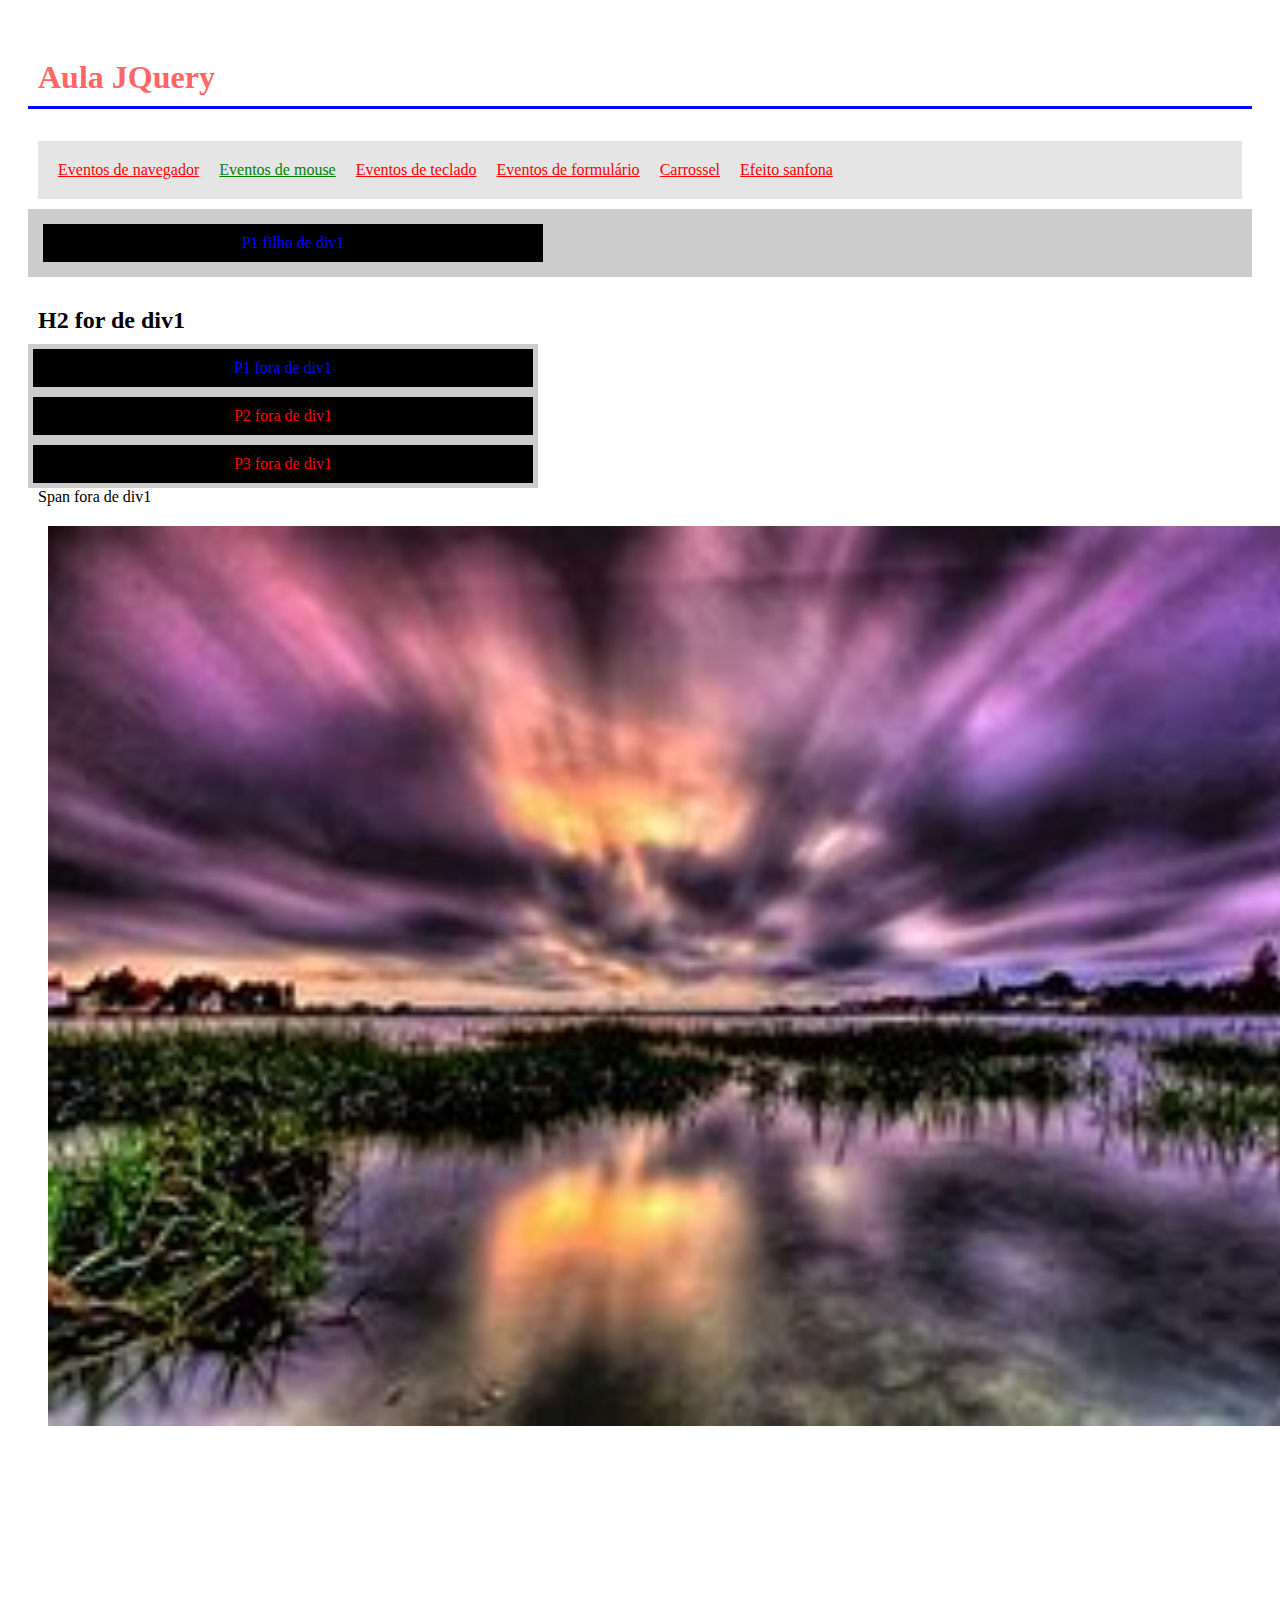
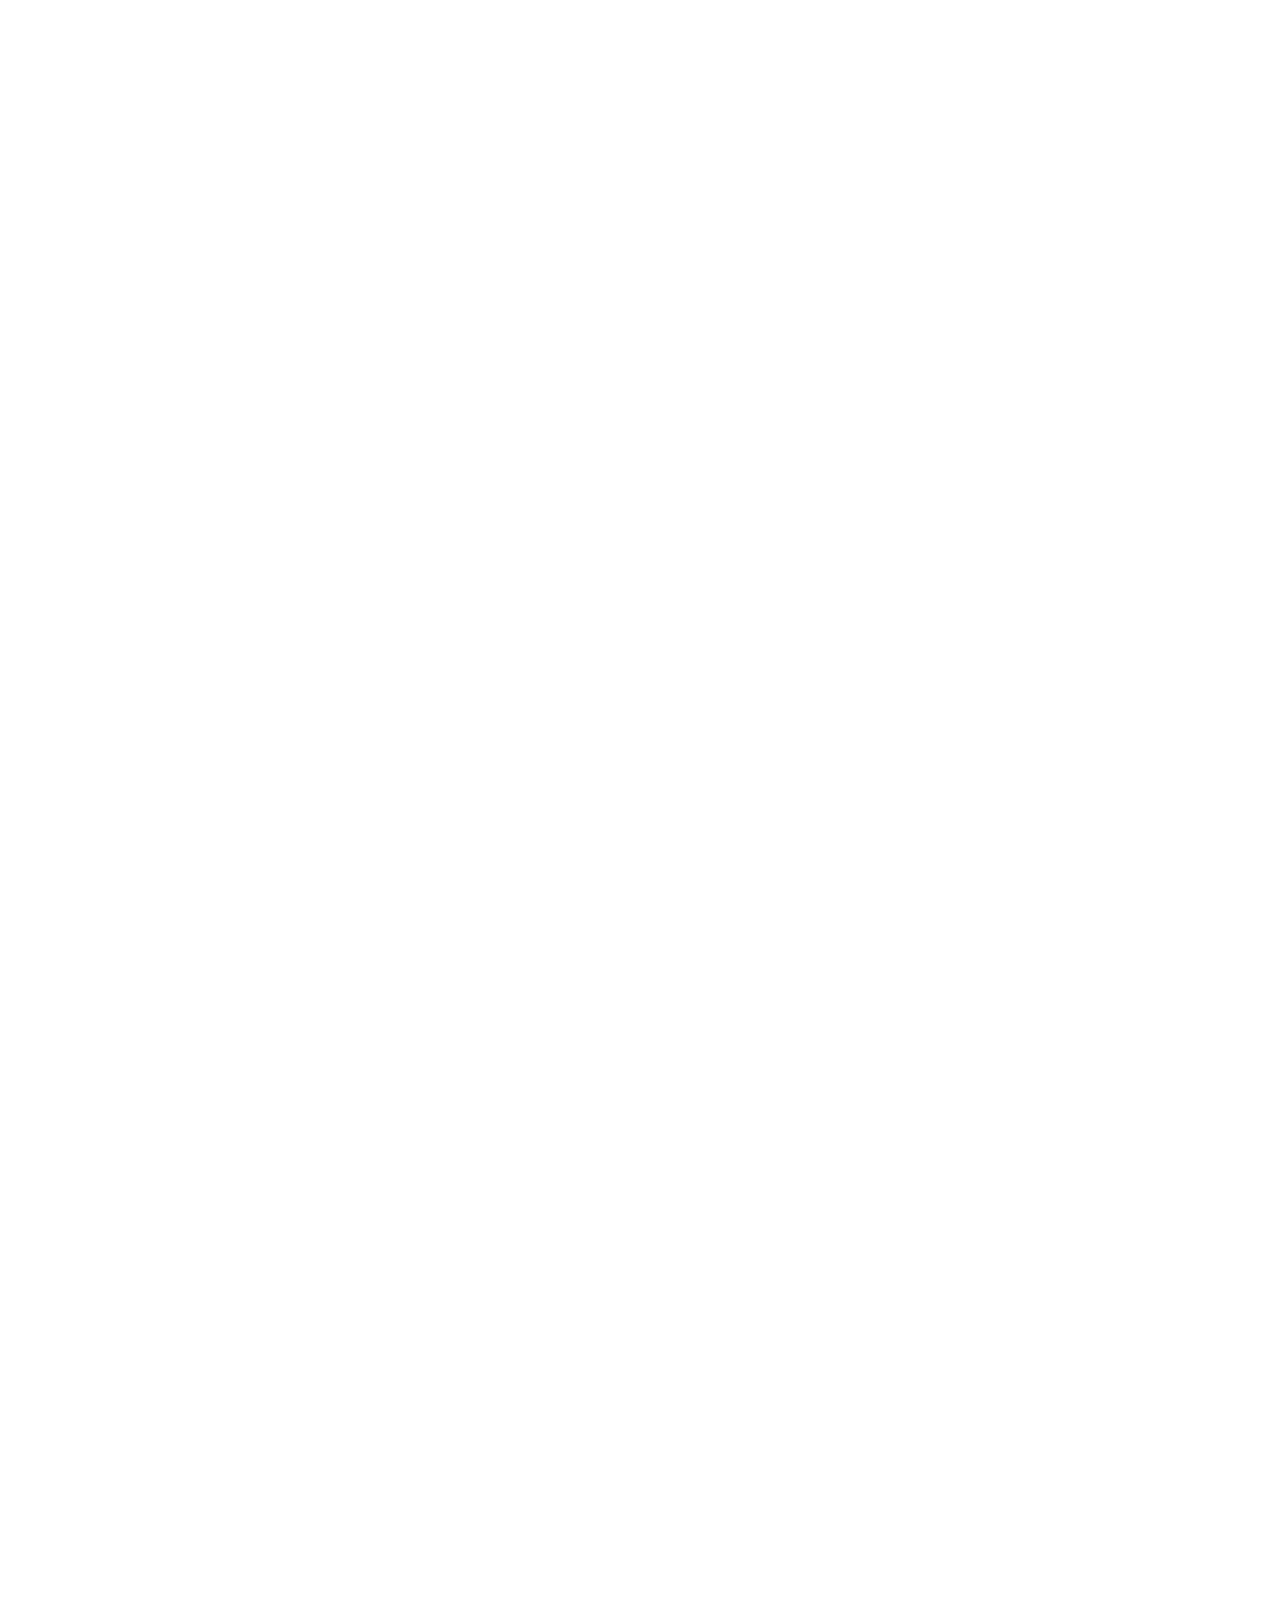
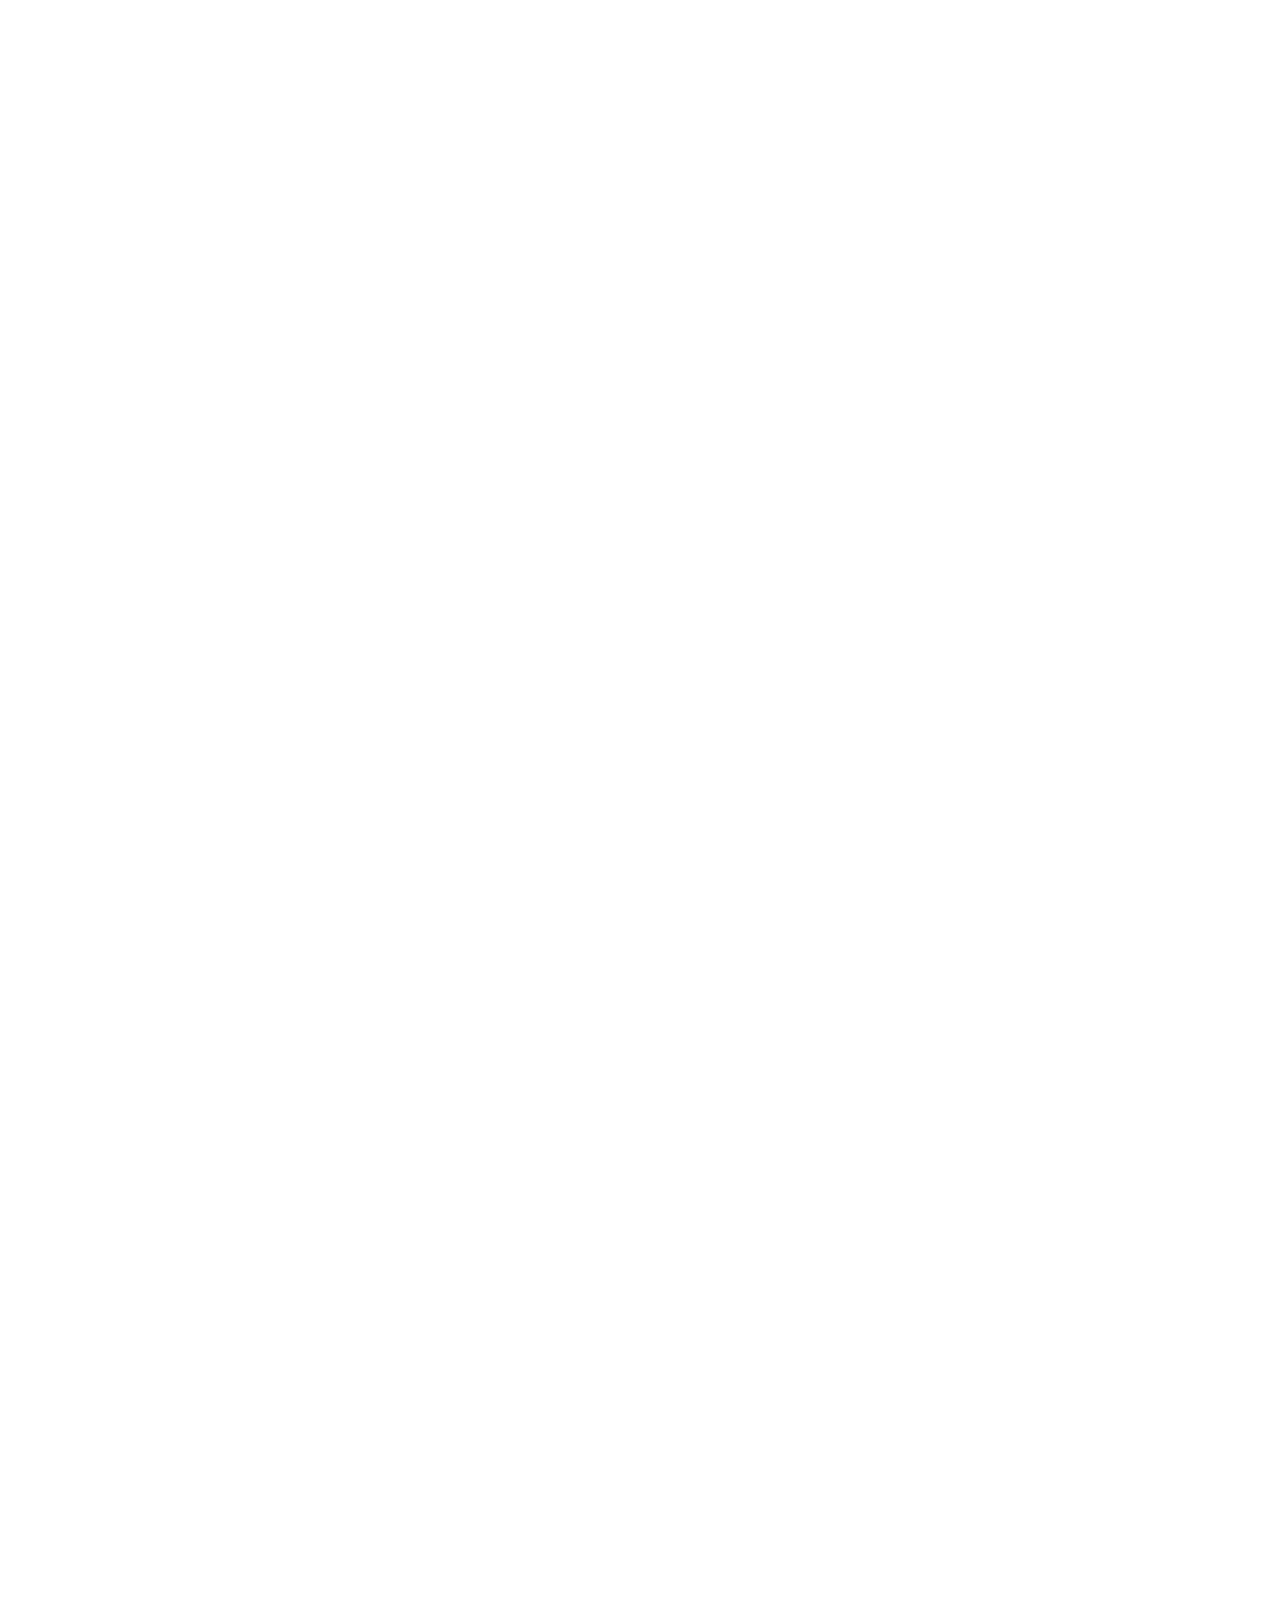
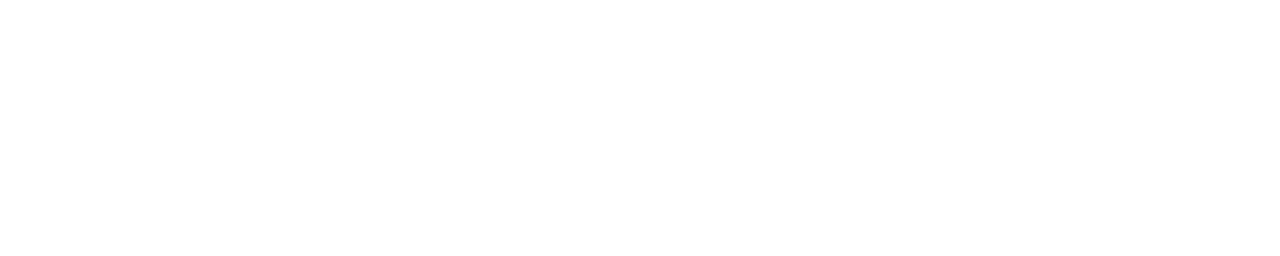
<file: index.html>
<!DOCTYPE html>
<html lang="en">
<head>
    <meta charset="UTF-8">
    <meta name="viewport" content="width=device-width, initial-scale=1.0">
    <script src="https://ajax.googleapis.com/ajax/libs/jquery/3.7.1/jquery.min.js"></script>
    <link rel="stylesheet" href="css/style.css">
    <script type="text/javascript" src="js/script.js"></script>
    <script type="text/javascript">
        $(document).ready(function() {
            $('h1')
                .show()
                .delay('3000')
                
                .click(function() {
                    $('body').css("background", "#c30");
                    $('h1, a').css("color", "#fff");
                });

            $('a').css({color: 'red', display: 'block'});
            $('.link2').css("color", "green");
            $('#link3').css("color", "#000");
            $('*').css("padding", "10px");
            $('h1, #link3').css("border-bottom", "solid 3px blue");
            $('h2').css('margin', '0');
            $('p').css({margin: '0', color: 'blue'});
            $('.div1').css({'margin-bottom': '20px', background: '#ccc'});
            // primeiro p depois da class p1
            $('.p1 + p').css({color: 'red'});
            // todos os p depois da class p1
            $('.p1 ~ p').css({color: 'red'});

            $('.div1 > span, .div1 h2')
                .hide().delay(1000)
                .fadeIn(1000)
                .css({color: 'green', 'font-size': '15px'});
        });

        $(window).on('load', function() {
            $('h1')
                .css("color", "#f66")
                .delay('2000')
                .fadeIn("slow", function() {
                    $(this).text("Curso JQuery PontoCanal");
                });
        });

    </script>
    <title>Lógica de desenvolvimento em JQuery</title>
</head>
<body>
    <h1>Aula JQuery</h1>
    <nav class="menu" class="menu-fixo">
        <div >
            <a href="eventos.html">Eventos de navegador</a>
            <a href="mouse.html" class="link2">Eventos de mouse</a>
            <a href="teclado.html" id="#">Eventos de teclado</a>
            <a href="form.html" id="#">Eventos de formulário</a>
            <a href="carrossel.html">Carrossel</a>
            <a href="sanfona.html">Efeito sanfona</a>
        </div>
    </nav>
    <div class="div1">
        <h2>H2 filho de div1</h2>
        <p>P1 filho de div1</p>
        <span>Span filho de div1</span>
    </div>
    <h2>H2 for de div1</h2>
    <p class="p1">P1 fora de div1</p>
    <p>P2 fora de div1</p>
    <p>P3 fora de div1</p>
    <span>Span fora de div1</span>

    <div>
        <img src="img/baixados.jpg" style="width: 50%;" alt="">
    </div>
</body>
</html>
</file>
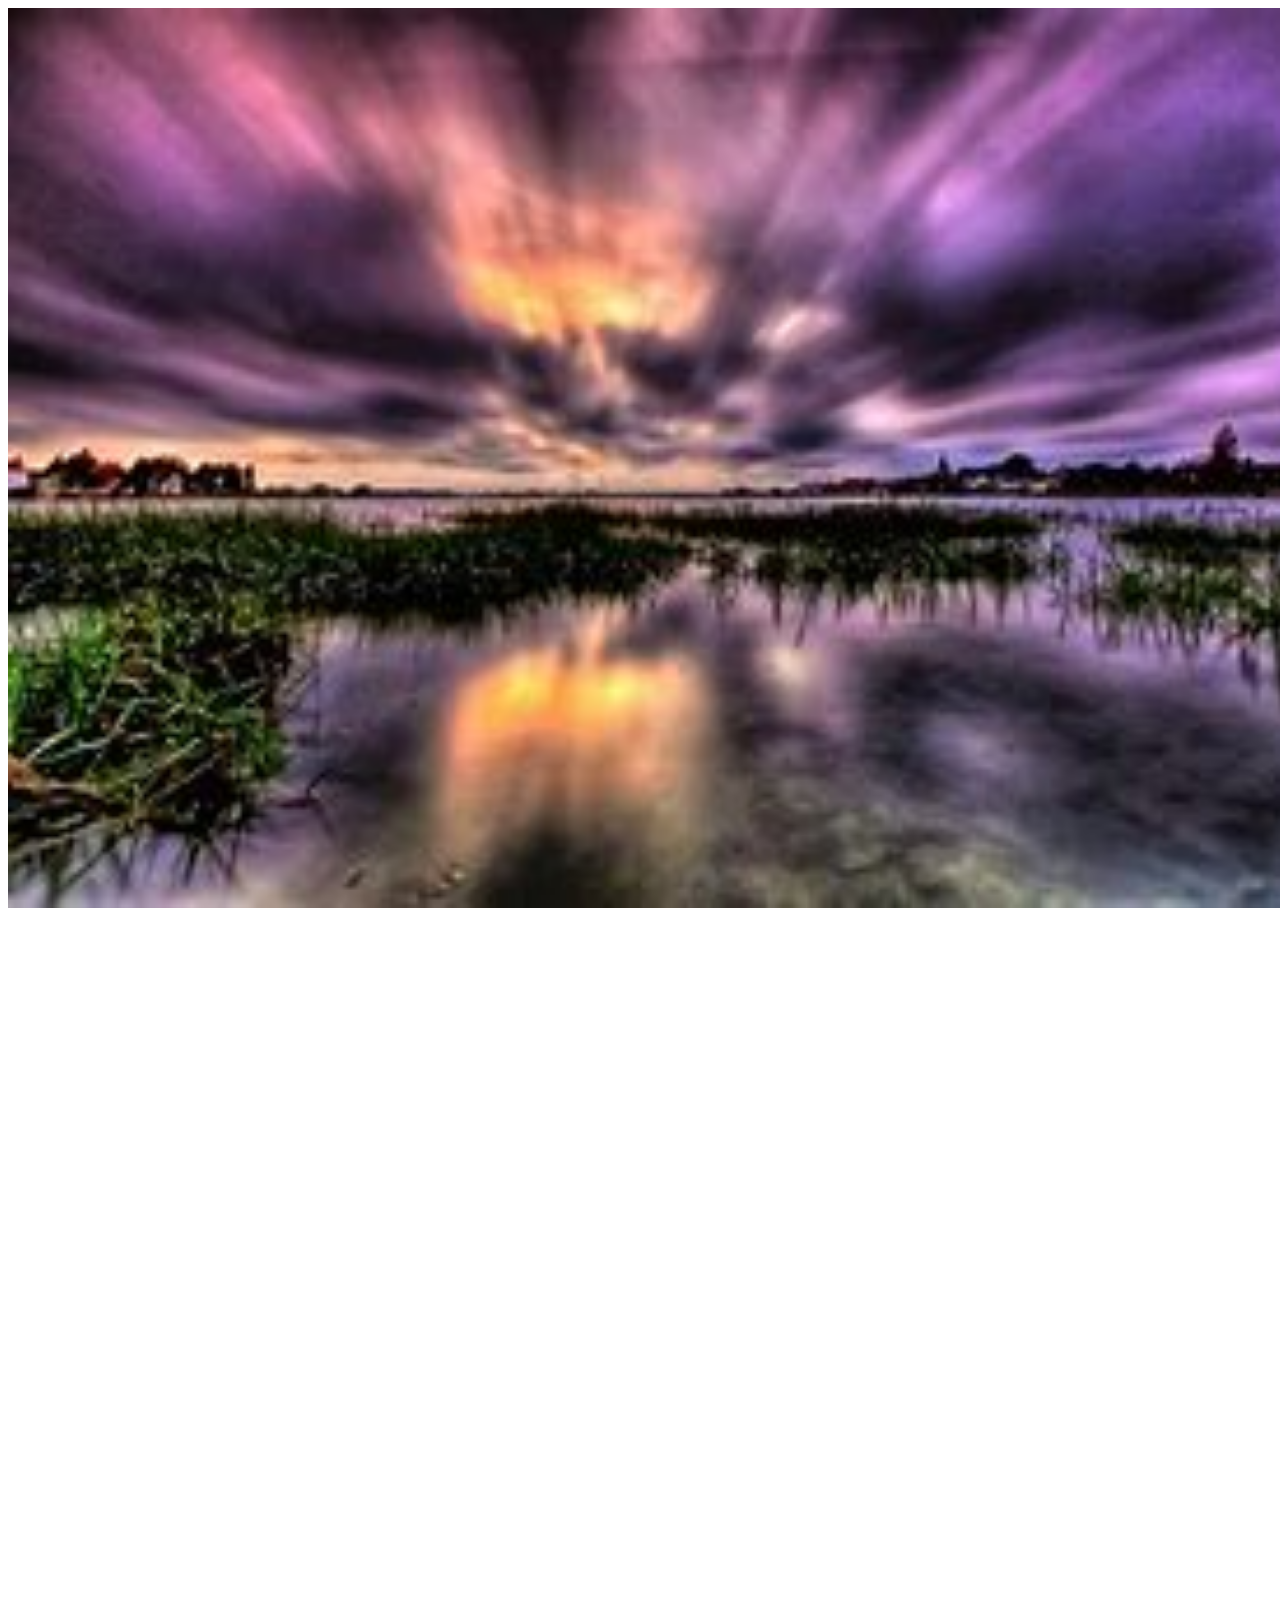
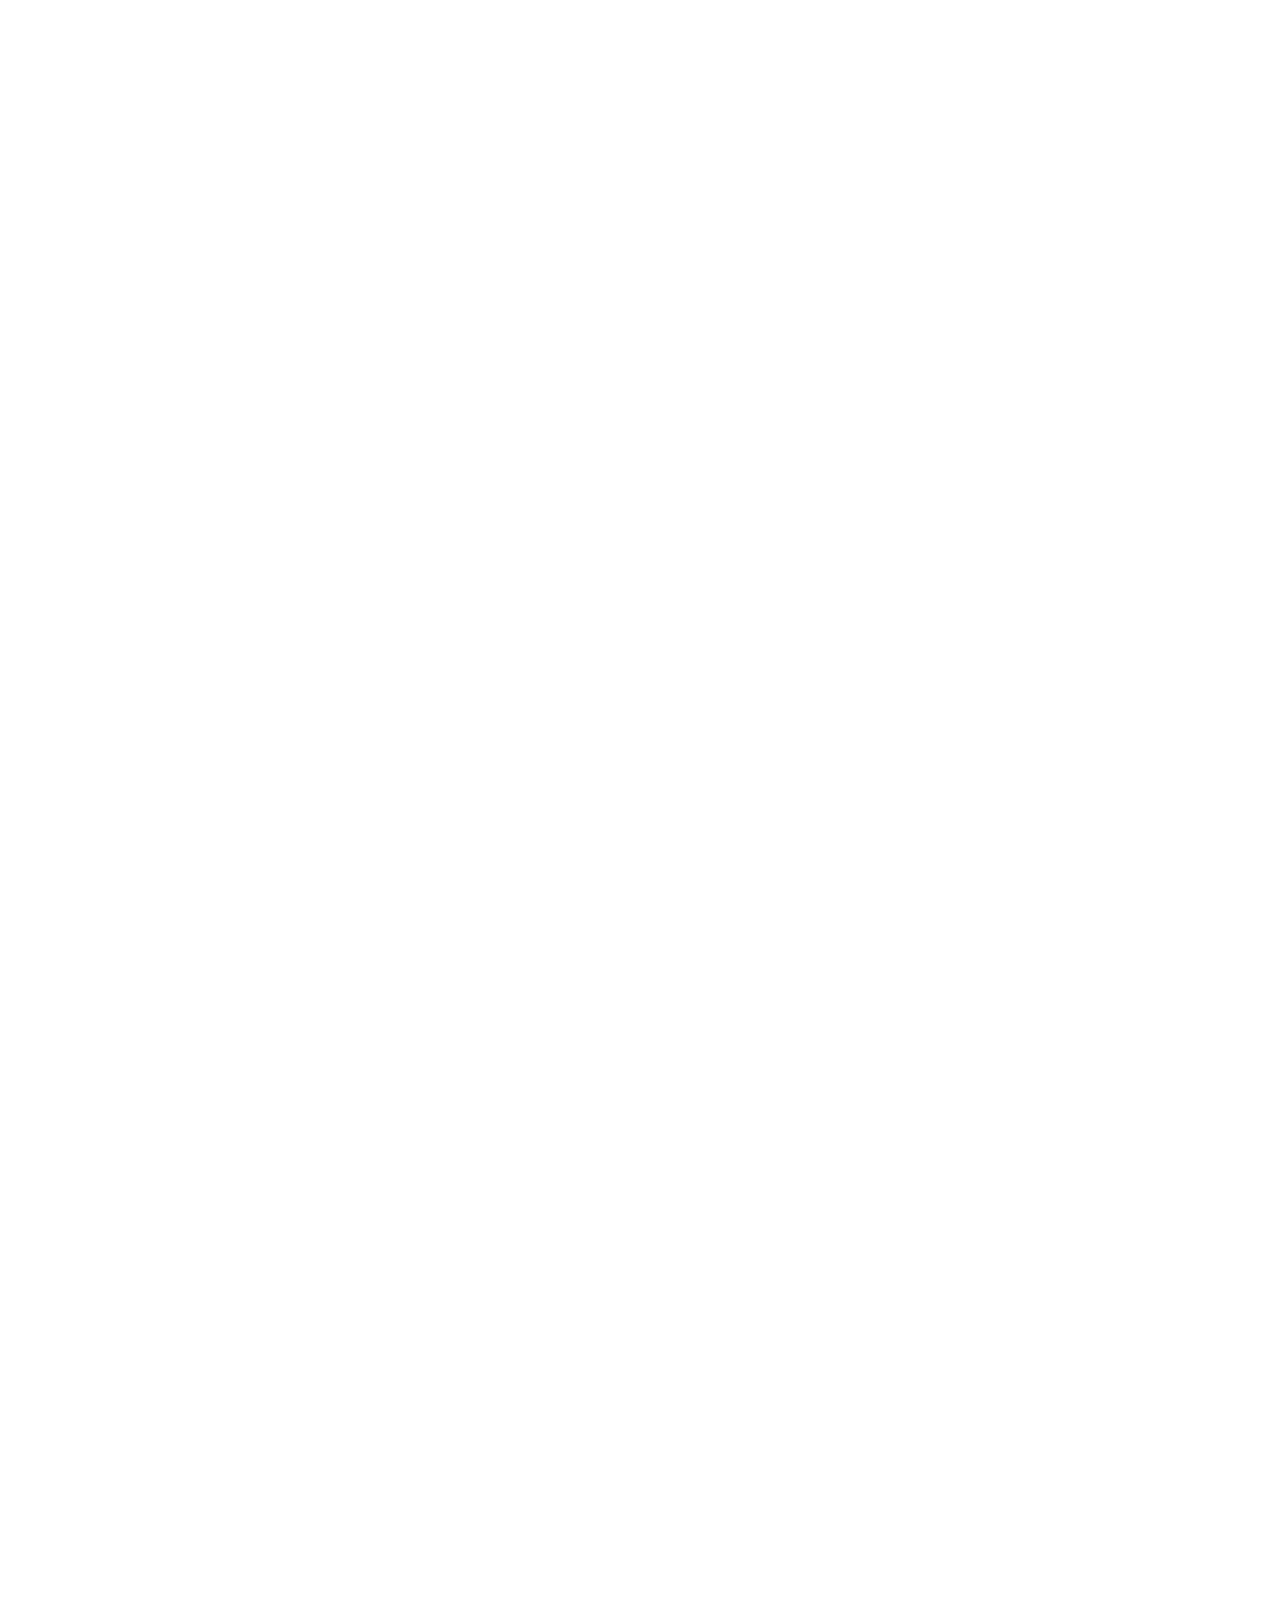
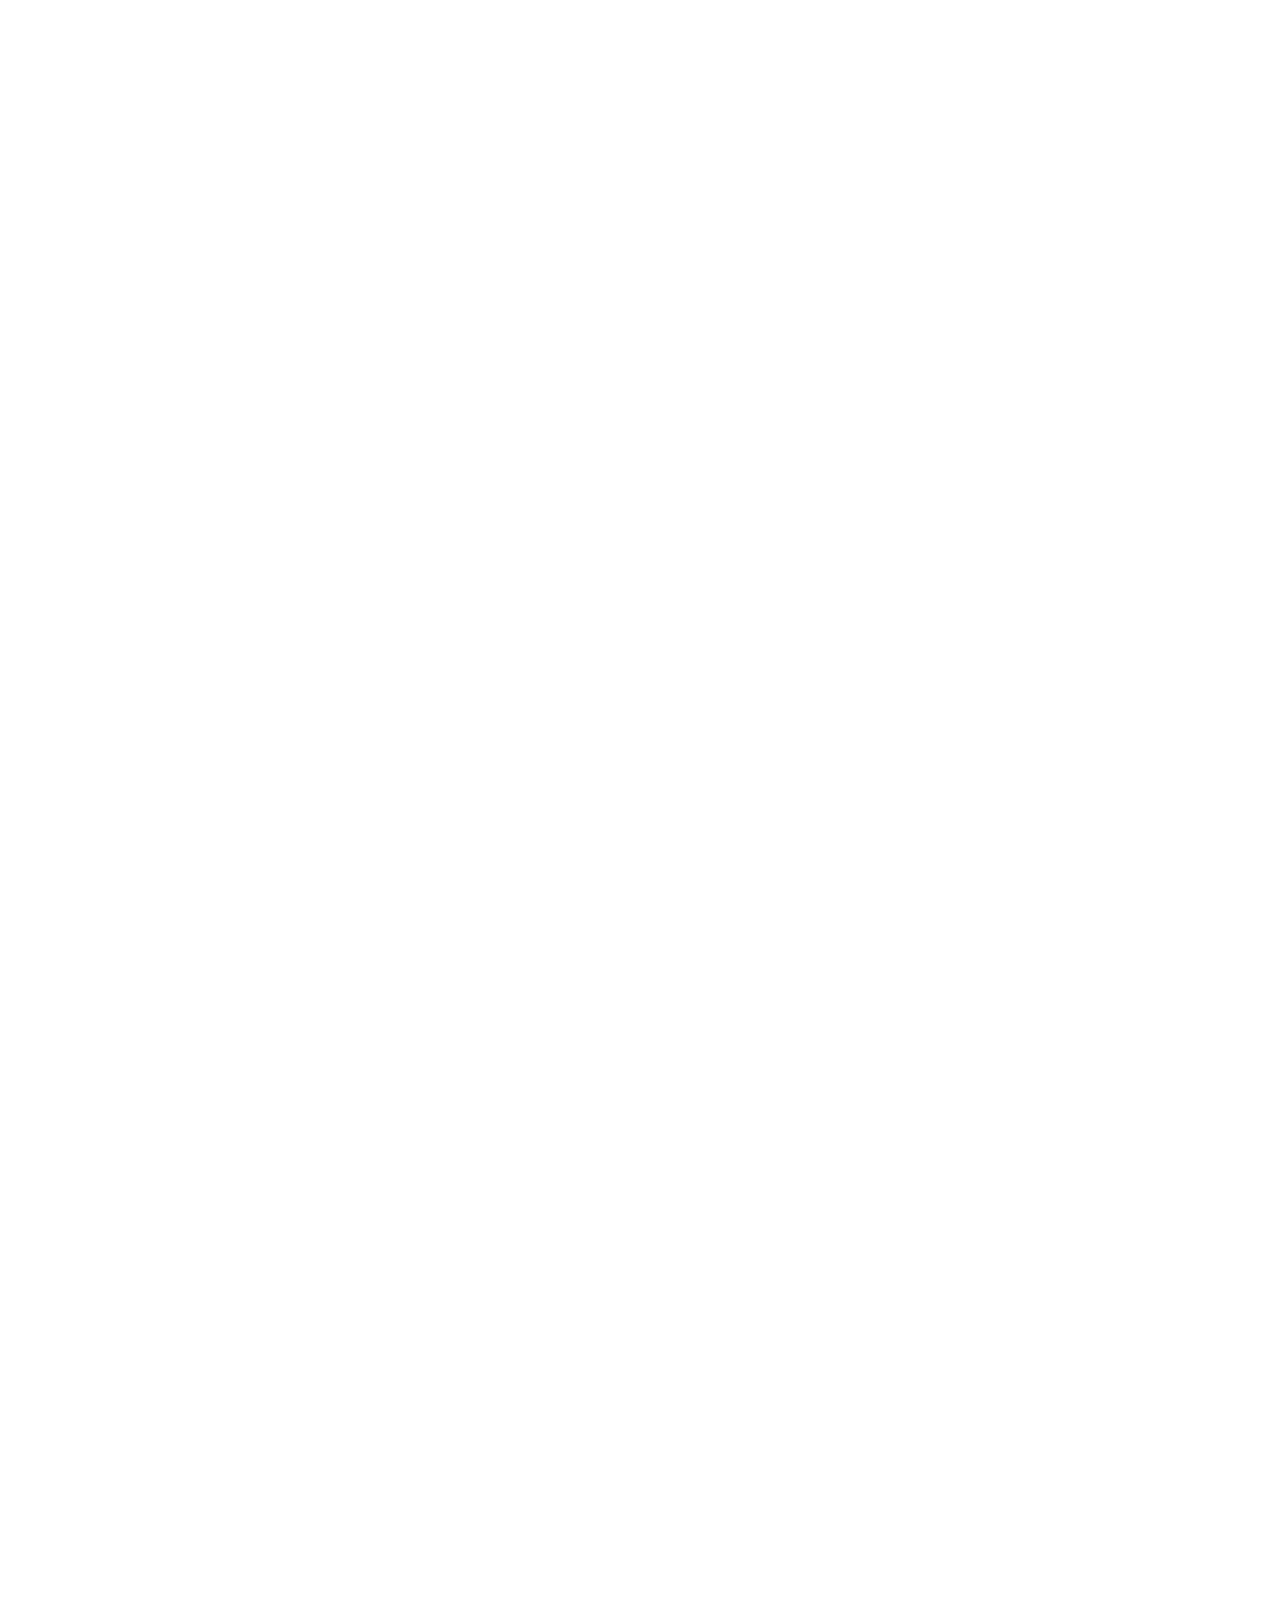
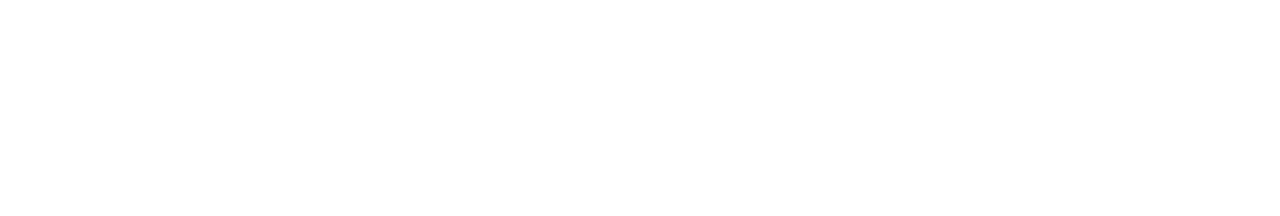
<file: eventos.html>
<!DOCTYPE html>
<html lang="en">
<head>
    <meta charset="UTF-8">
    <meta name="viewport" content="width=device-width, initial-scale=1.0">
    <title>Eventos de Navegador</title>
    <script src="https://ajax.googleapis.com/ajax/libs/jquery/3.7.1/jquery.min.js"></script>
    <script type="text/javascript" src="js/script.js"></script>
</head>
<body>
    <div>
        <img src="img/baixados.jpg" style="width: 50%;" alt="">
    </div>
</body>
</html>
</file>
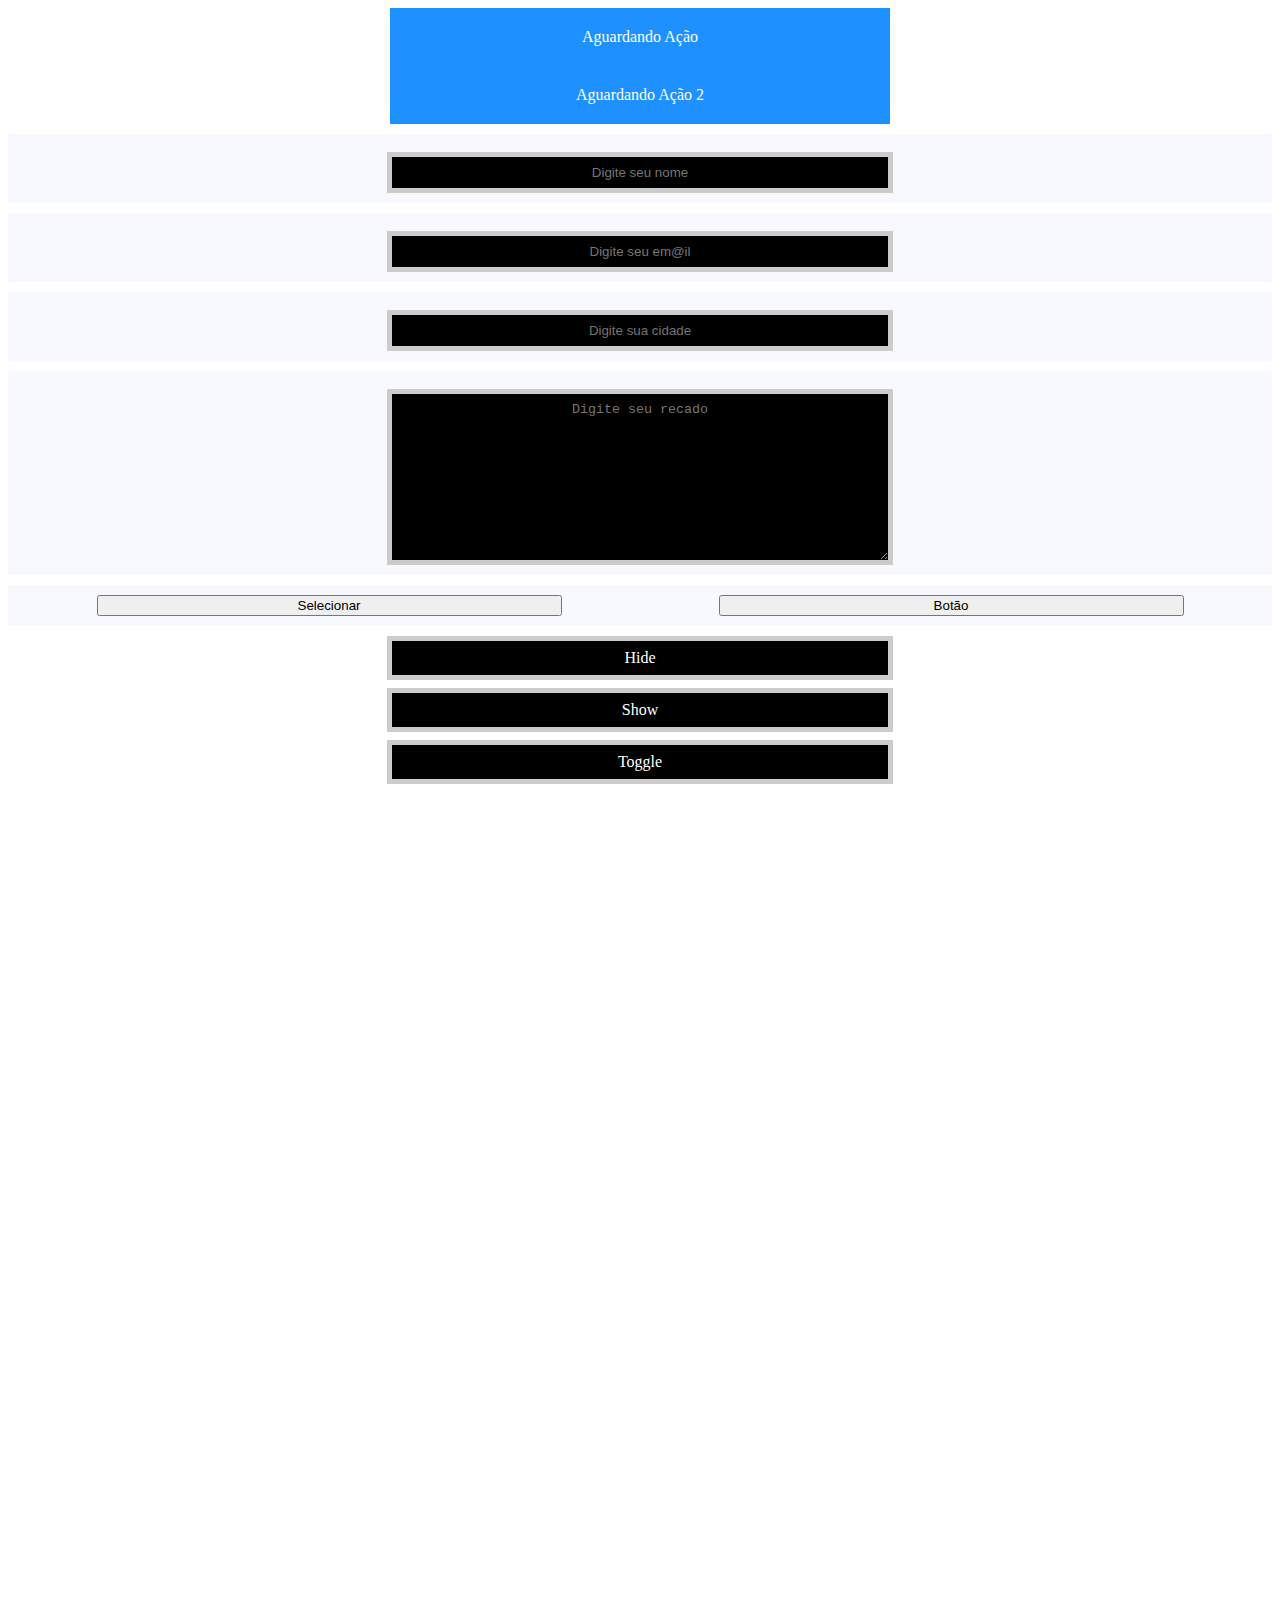
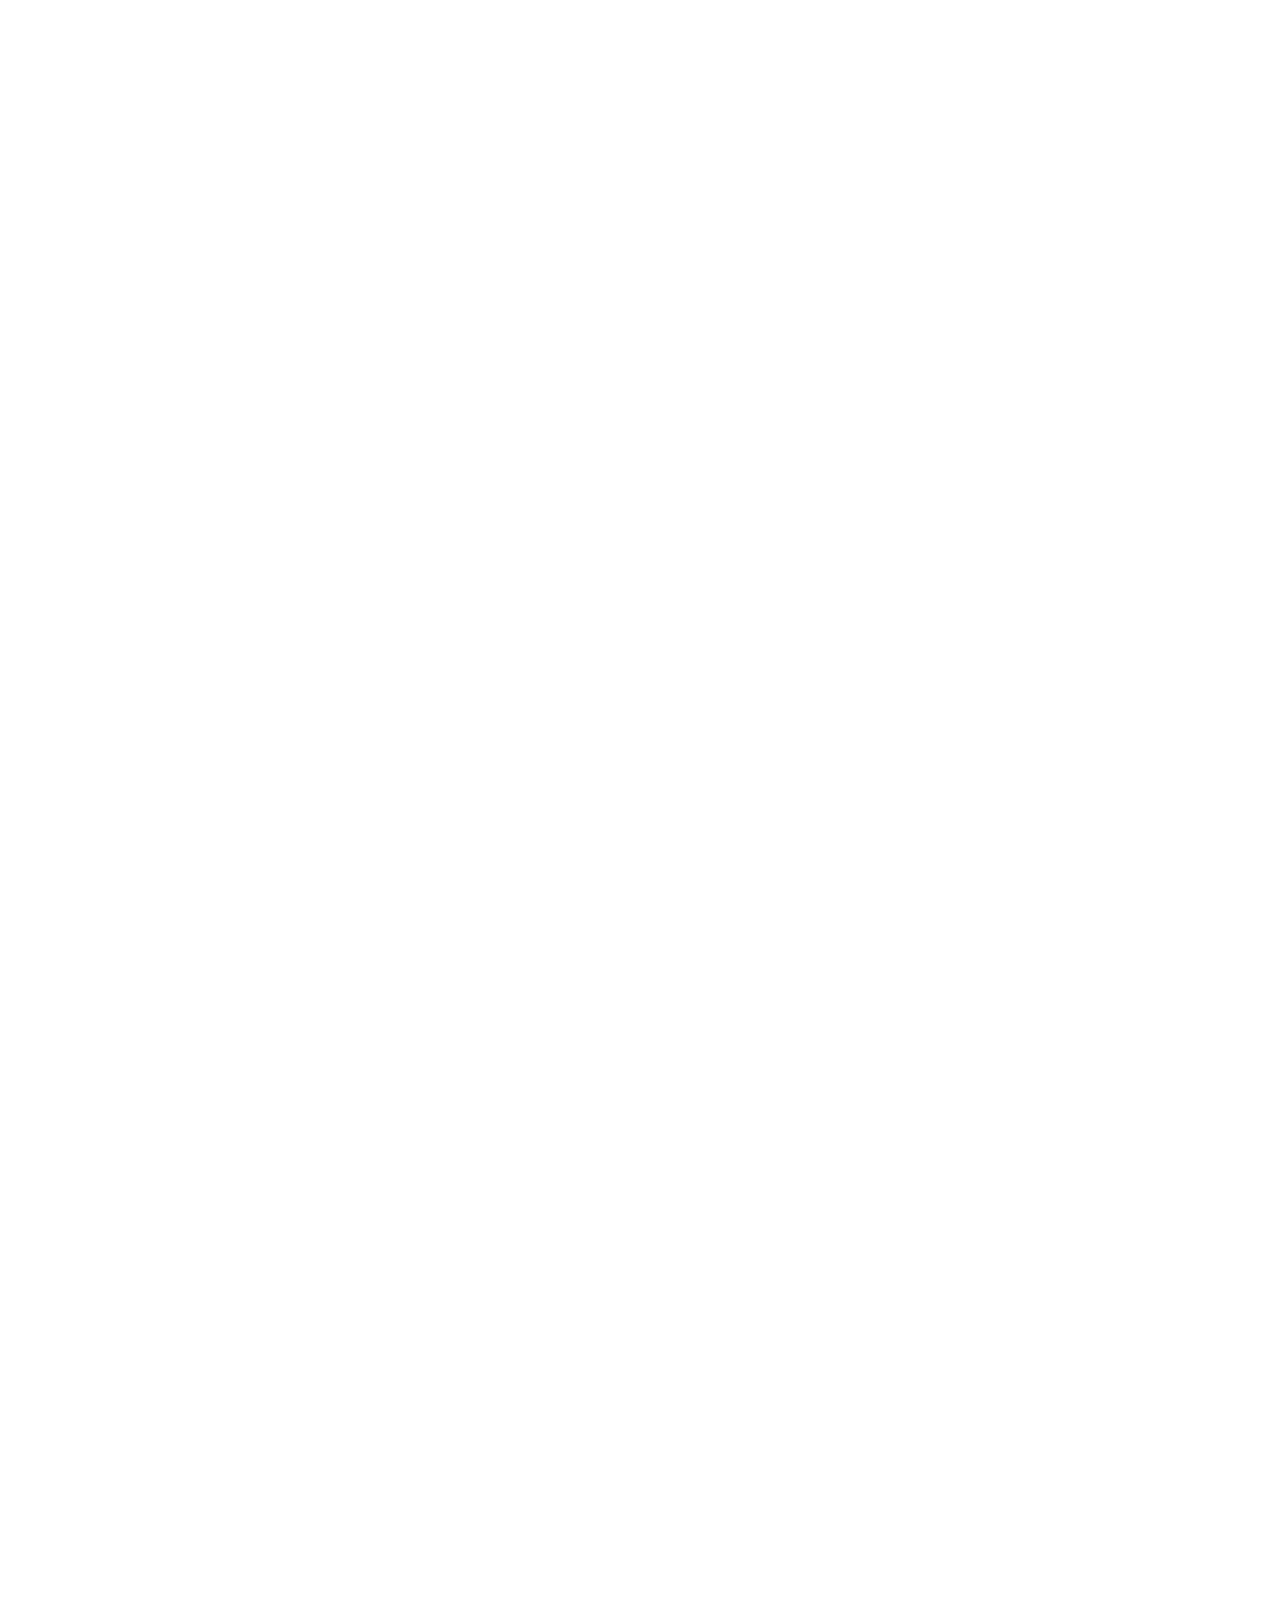
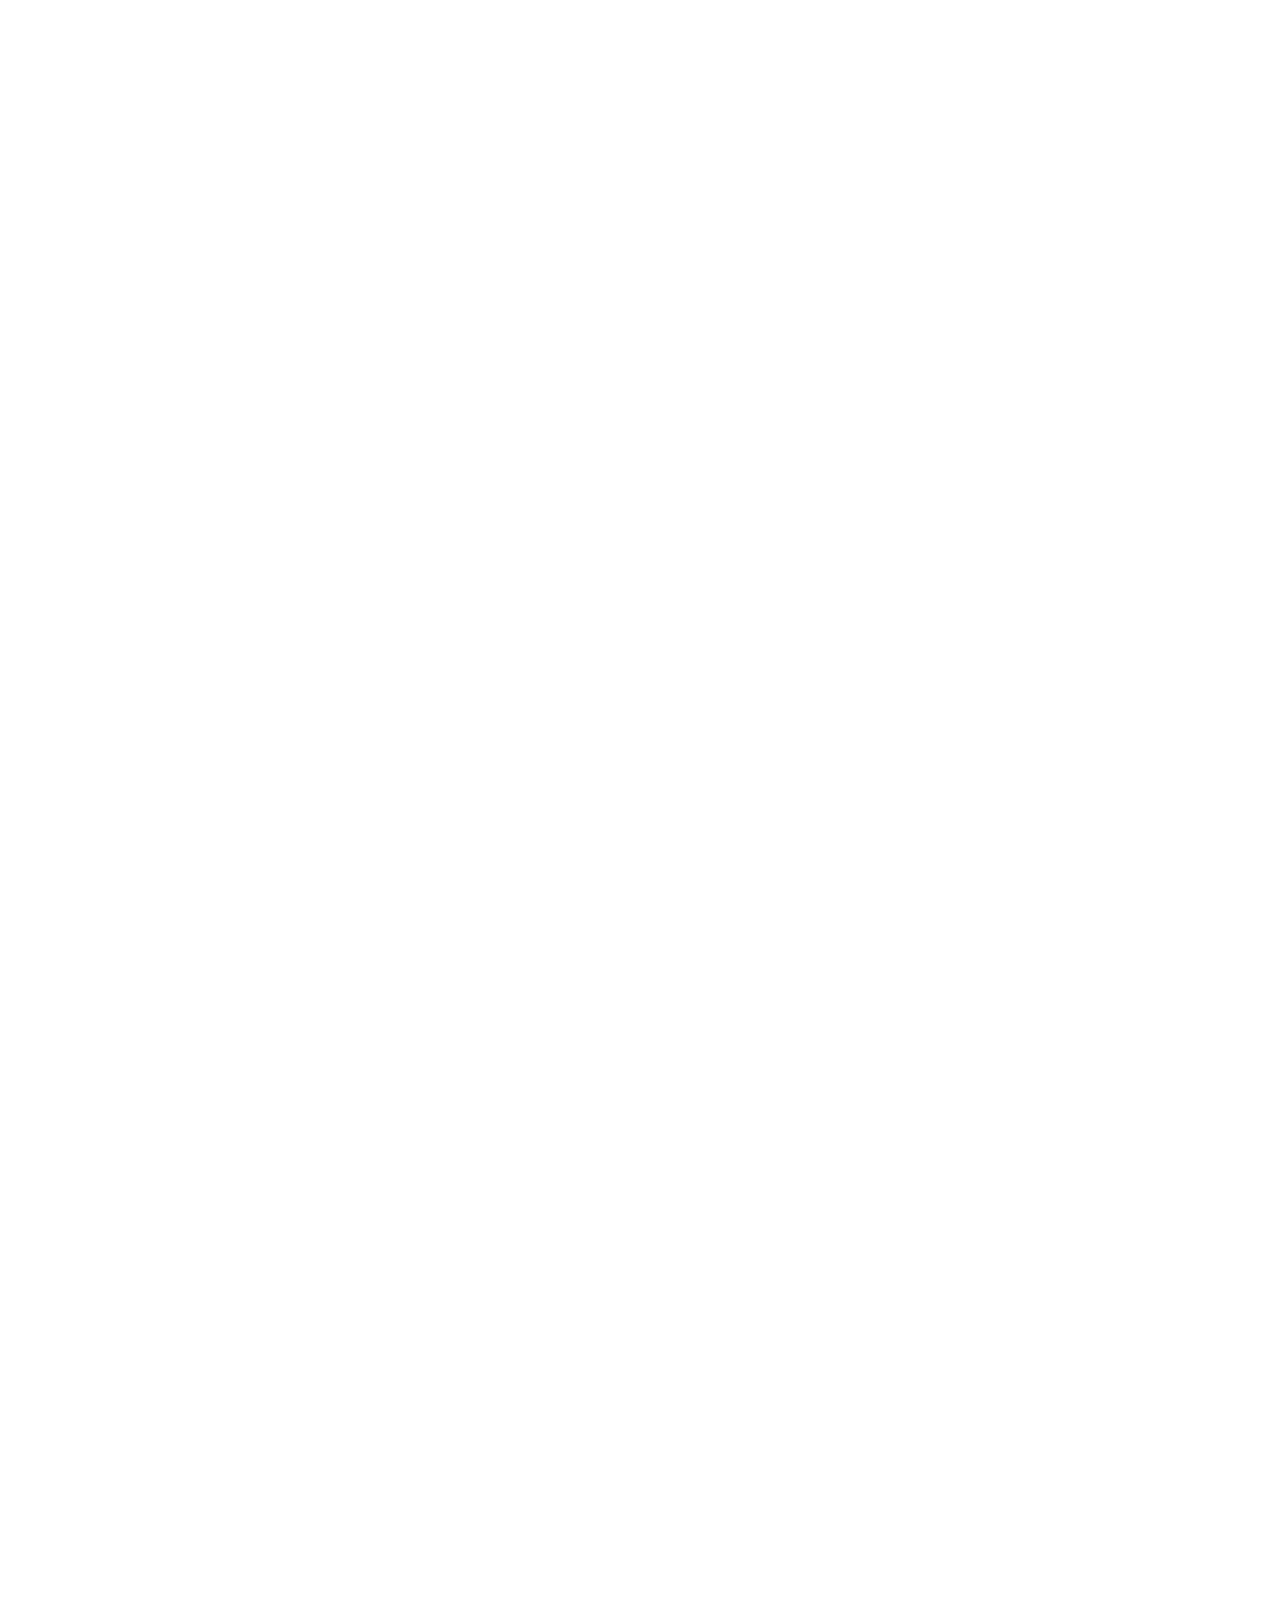
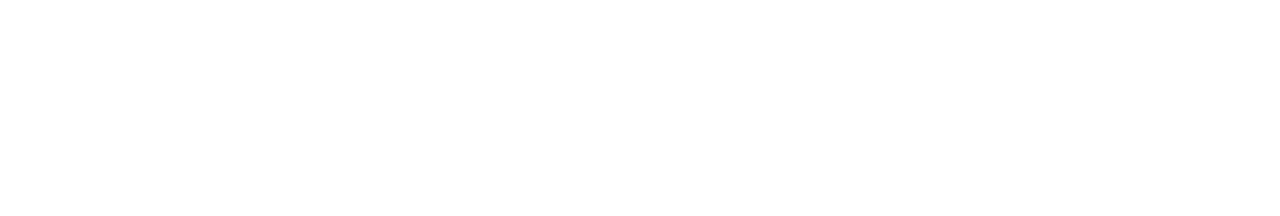
<file: form.html>
<!DOCTYPE html>
<html lang="en">
<head>
    <meta charset="UTF-8">
    <meta name="viewport" content="width=device-width, initial-scale=1.0">
    <title>Eventos de formulário</title>
    <script src="https://ajax.googleapis.com/ajax/libs/jquery/3.7.1/jquery.min.js"></script>
    <script type="text/javascript" src="js/script.js"></script>
    <link rel="stylesheet" href="css/style.css">
</head>
<body>
    <div class="ex1">Aguardando Ação</div>
    <div class="ex2">Aguardando Ação 2</div>
    <form action="">
        <label>
            <input type="text" class="place ev3" placeholder="Digite seu nome">
        </label>
        <label>
            <input type="text" class="ev0" placeholder="Digite seu em@il">
        </label>
        <label>
            <input type="text" placeholder="Digite sua cidade">
        </label>
        <label>
            <textarea rows="10" class="key" placeholder="Digite seu recado"></textarea>
        </label>
        <label>
            <button class="selecionar">Selecionar</button>
            <button type="button" class="botao">Botão</button>
        </label>
    </form>
    <section>
        <p class="hide">Hide</p>
        <p class="show">Show</p>
        <p class="toggle">Toggle</p>
    </section>
</body>
</html>
</file>
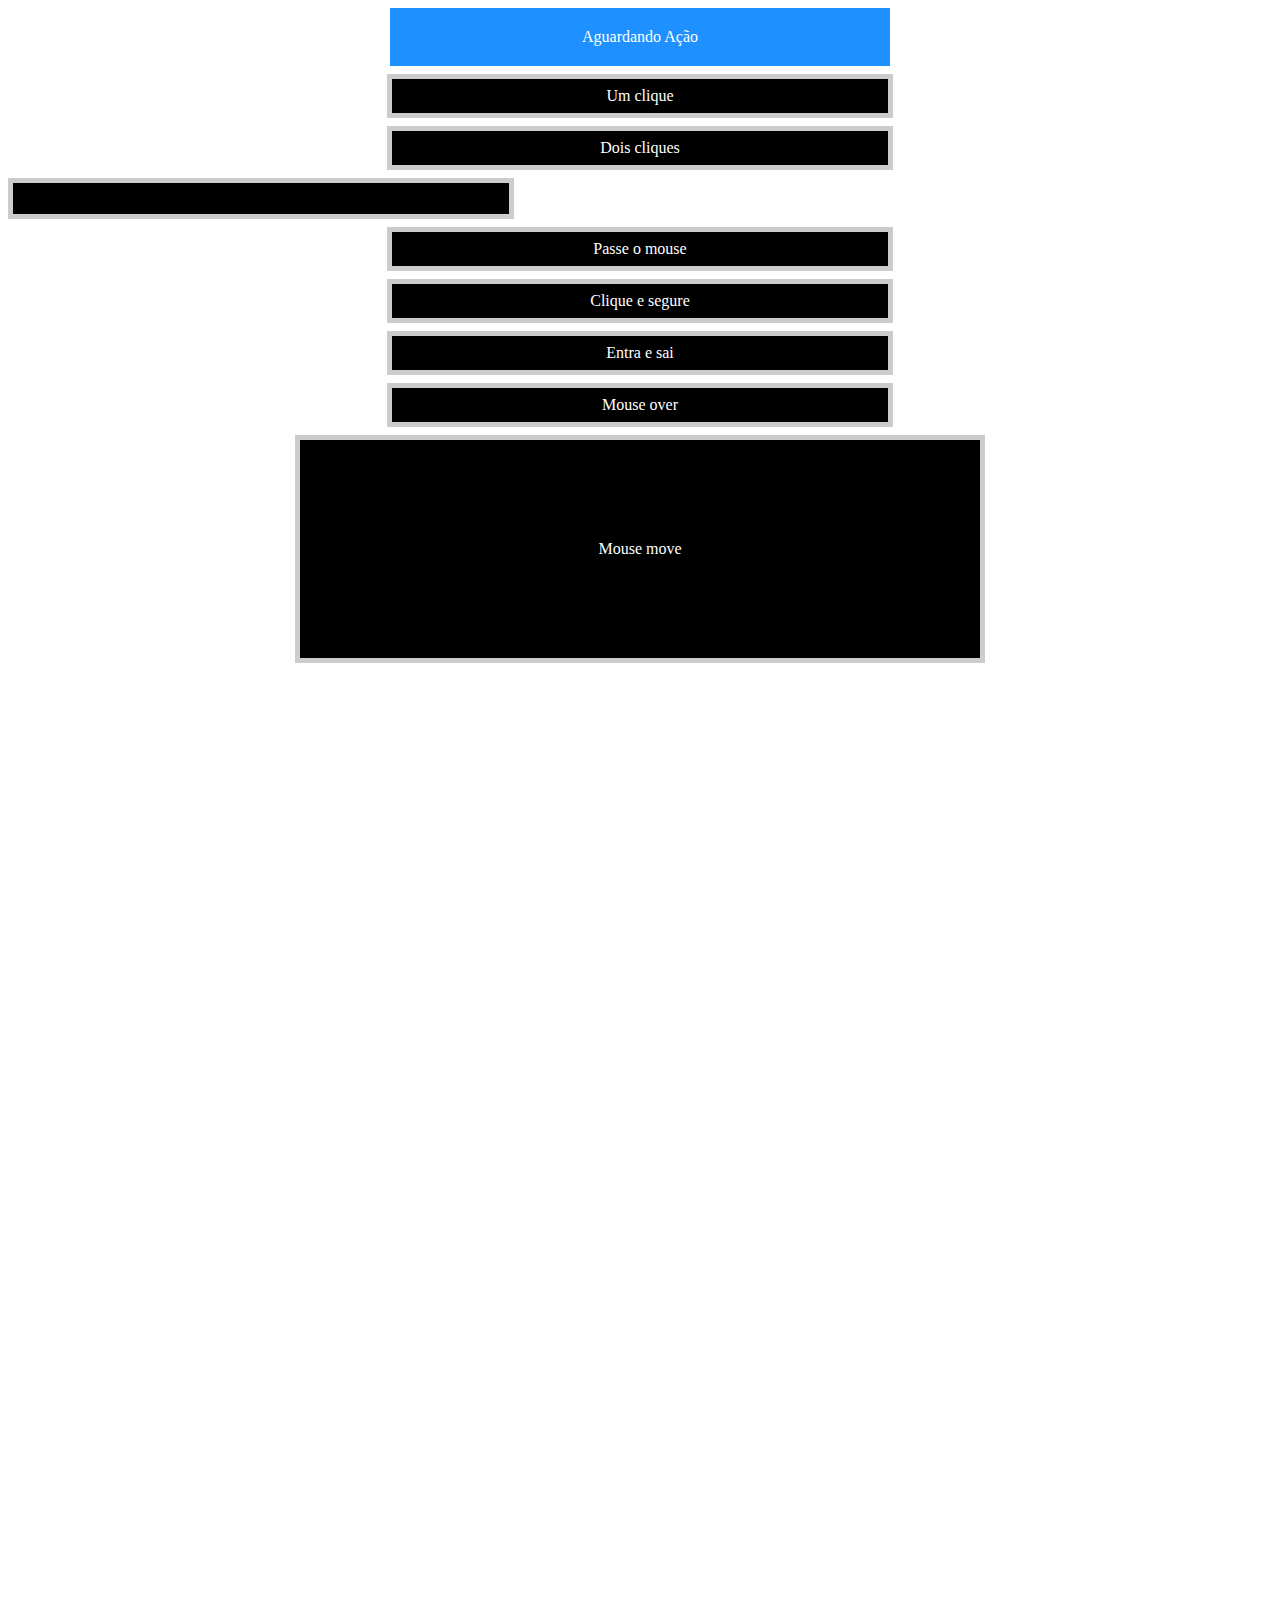
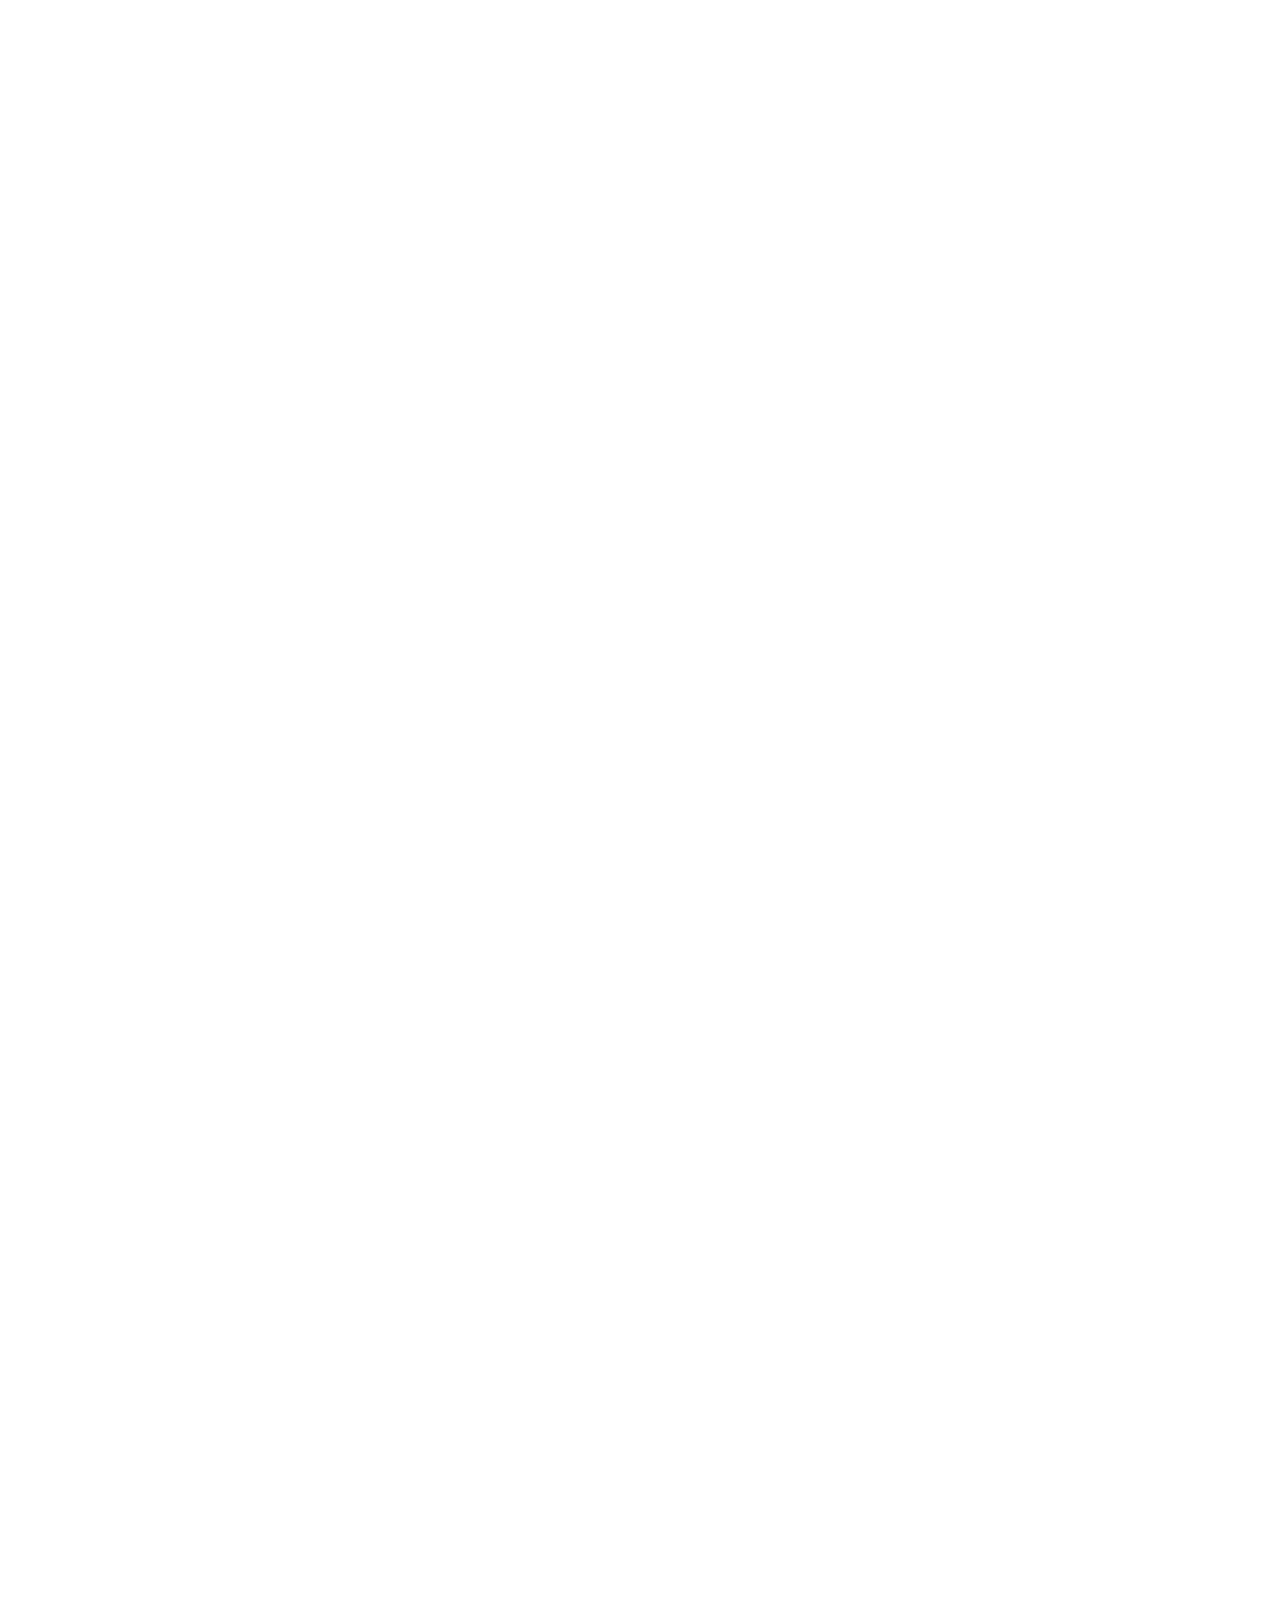
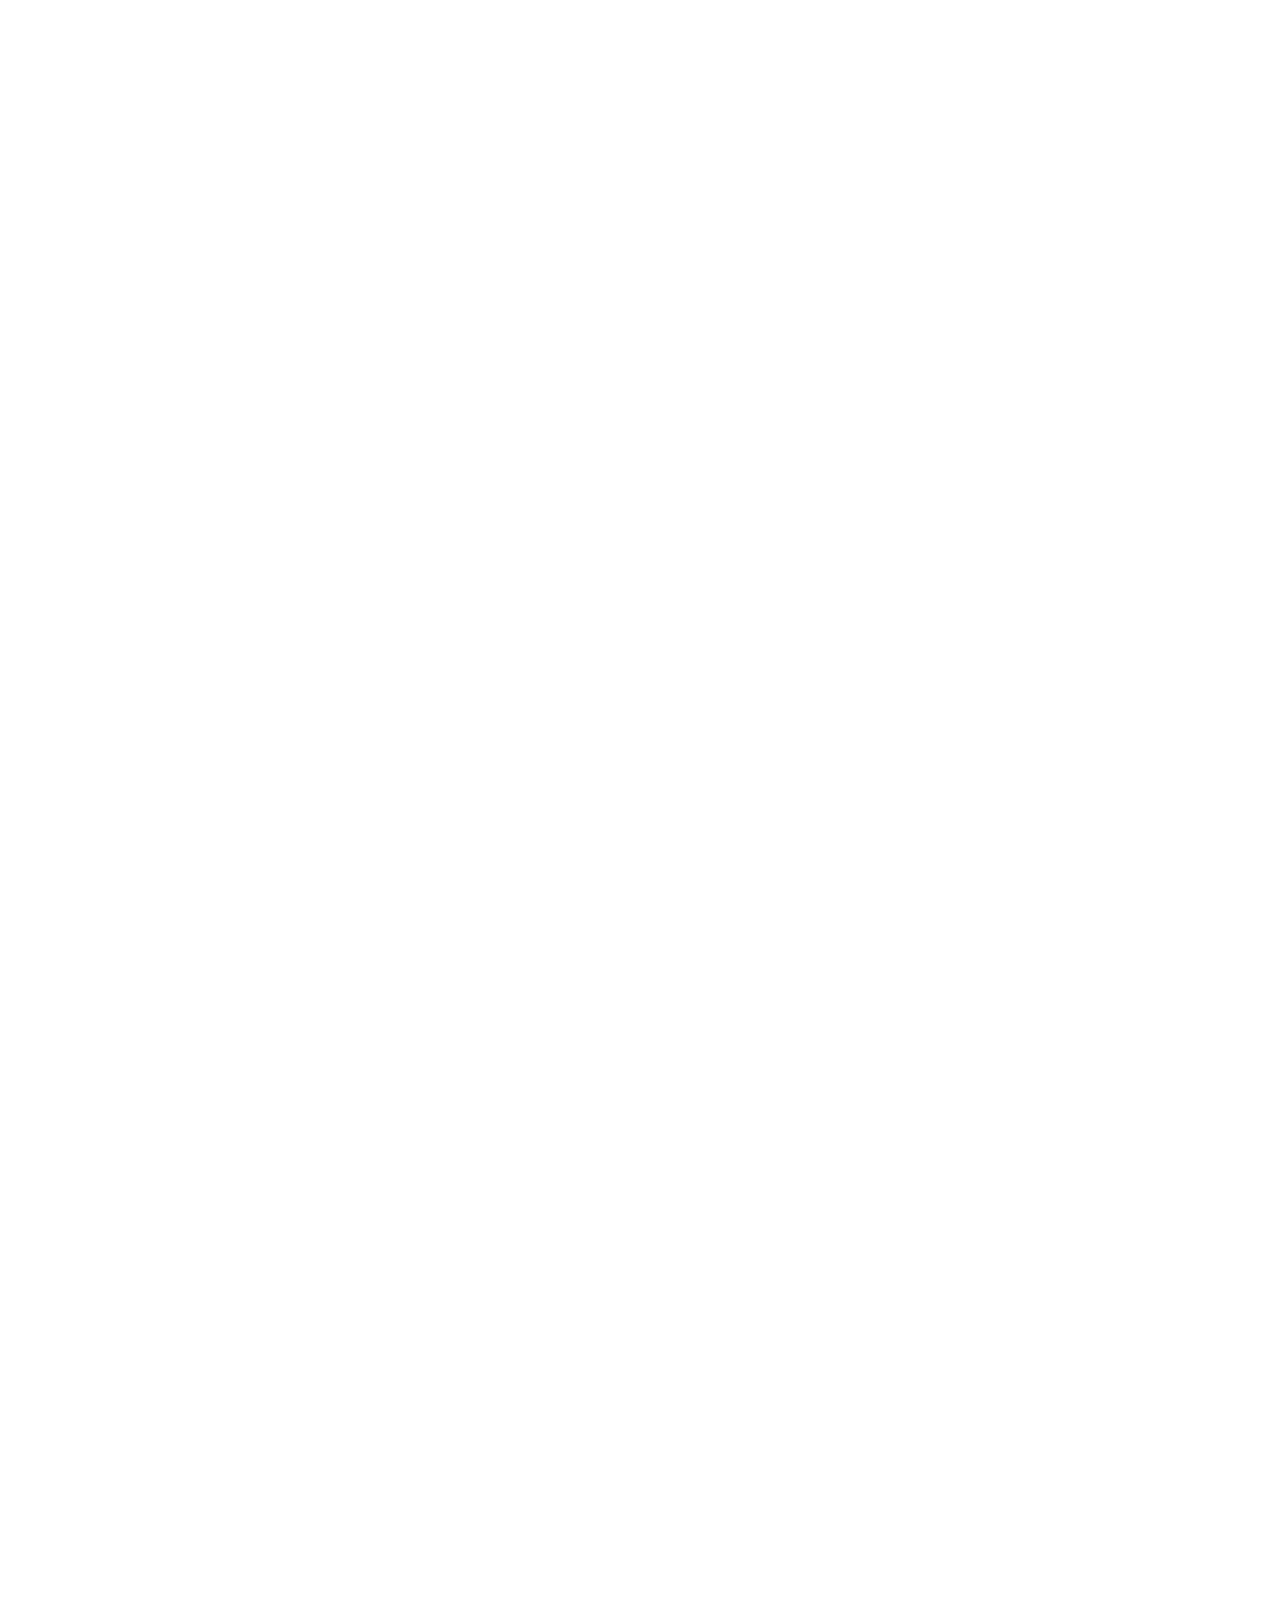
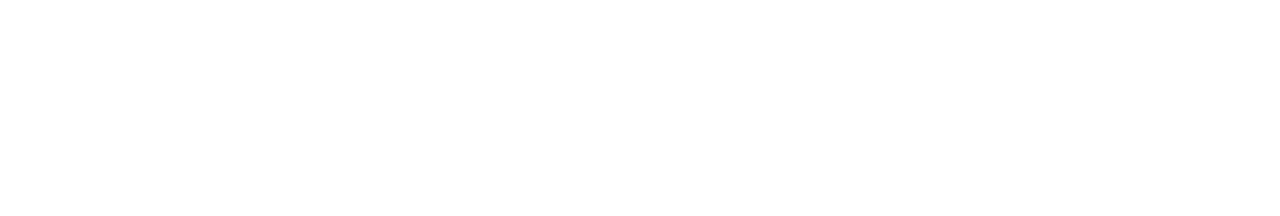
<file: mouse.html>
<!DOCTYPE html>
<html lang="en">
<head>
    <meta charset="UTF-8">
    <meta name="viewport" content="width=device-width, initial-scale=1.0">
    <title>Eventos de mouse</title>
    <script src="https://ajax.googleapis.com/ajax/libs/jquery/3.7.1/jquery.min.js"></script>
    <script type="text/javascript" src="js/script.js"></script>
    <link rel="stylesheet" href="css/style.css">
</head>
<body>
    <div class="ex1">Aguardando Ação</div>
    <p class="ev1">Um clique</p>
    <p class="ev2">Dois cliques</p>
    <input type="text" class="ev3">
    <p class="ev4">Passe o mouse</p>
    <p class="ev5">Clique e segure</p>
    <p class="ev6">Entra e sai</p>
    <p class="ev7">Mouse <span>over</span></p>
    <p class="ev8">Mouse move</p>
</body>

</html>
</file>
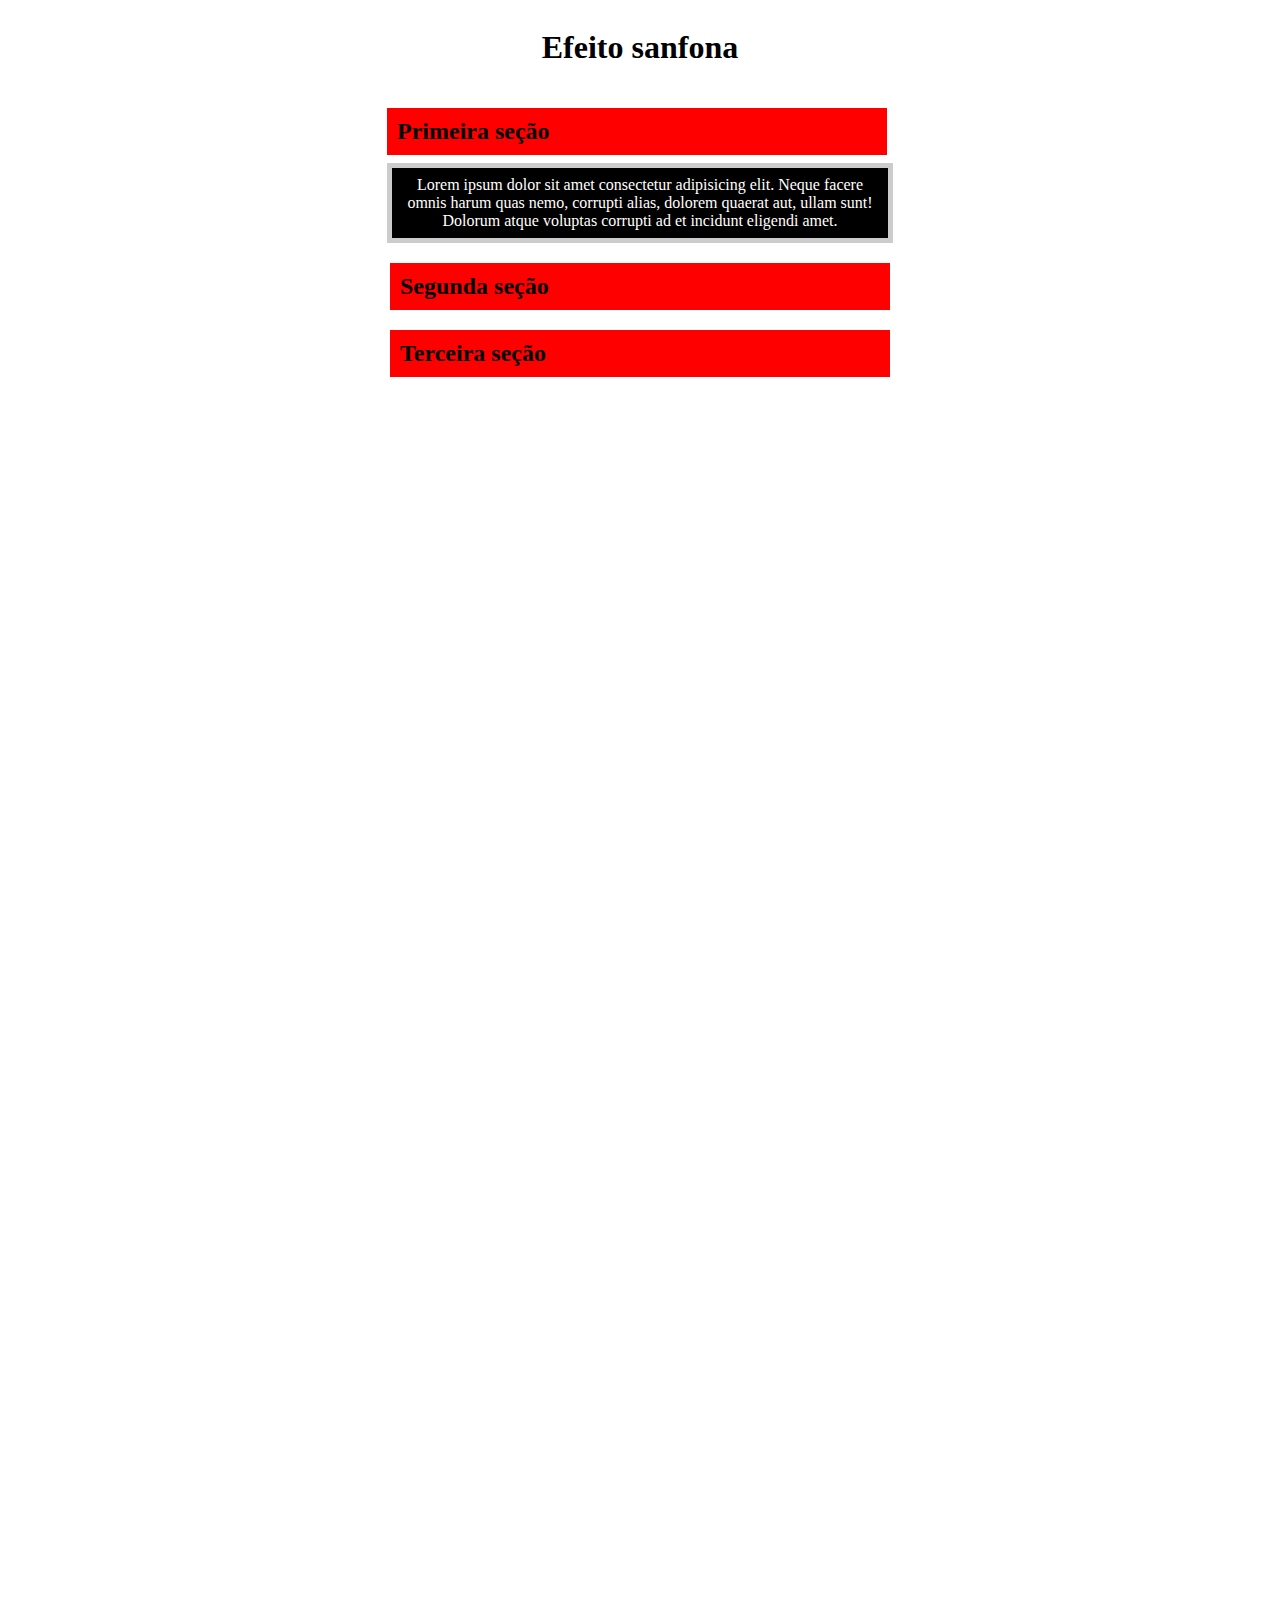
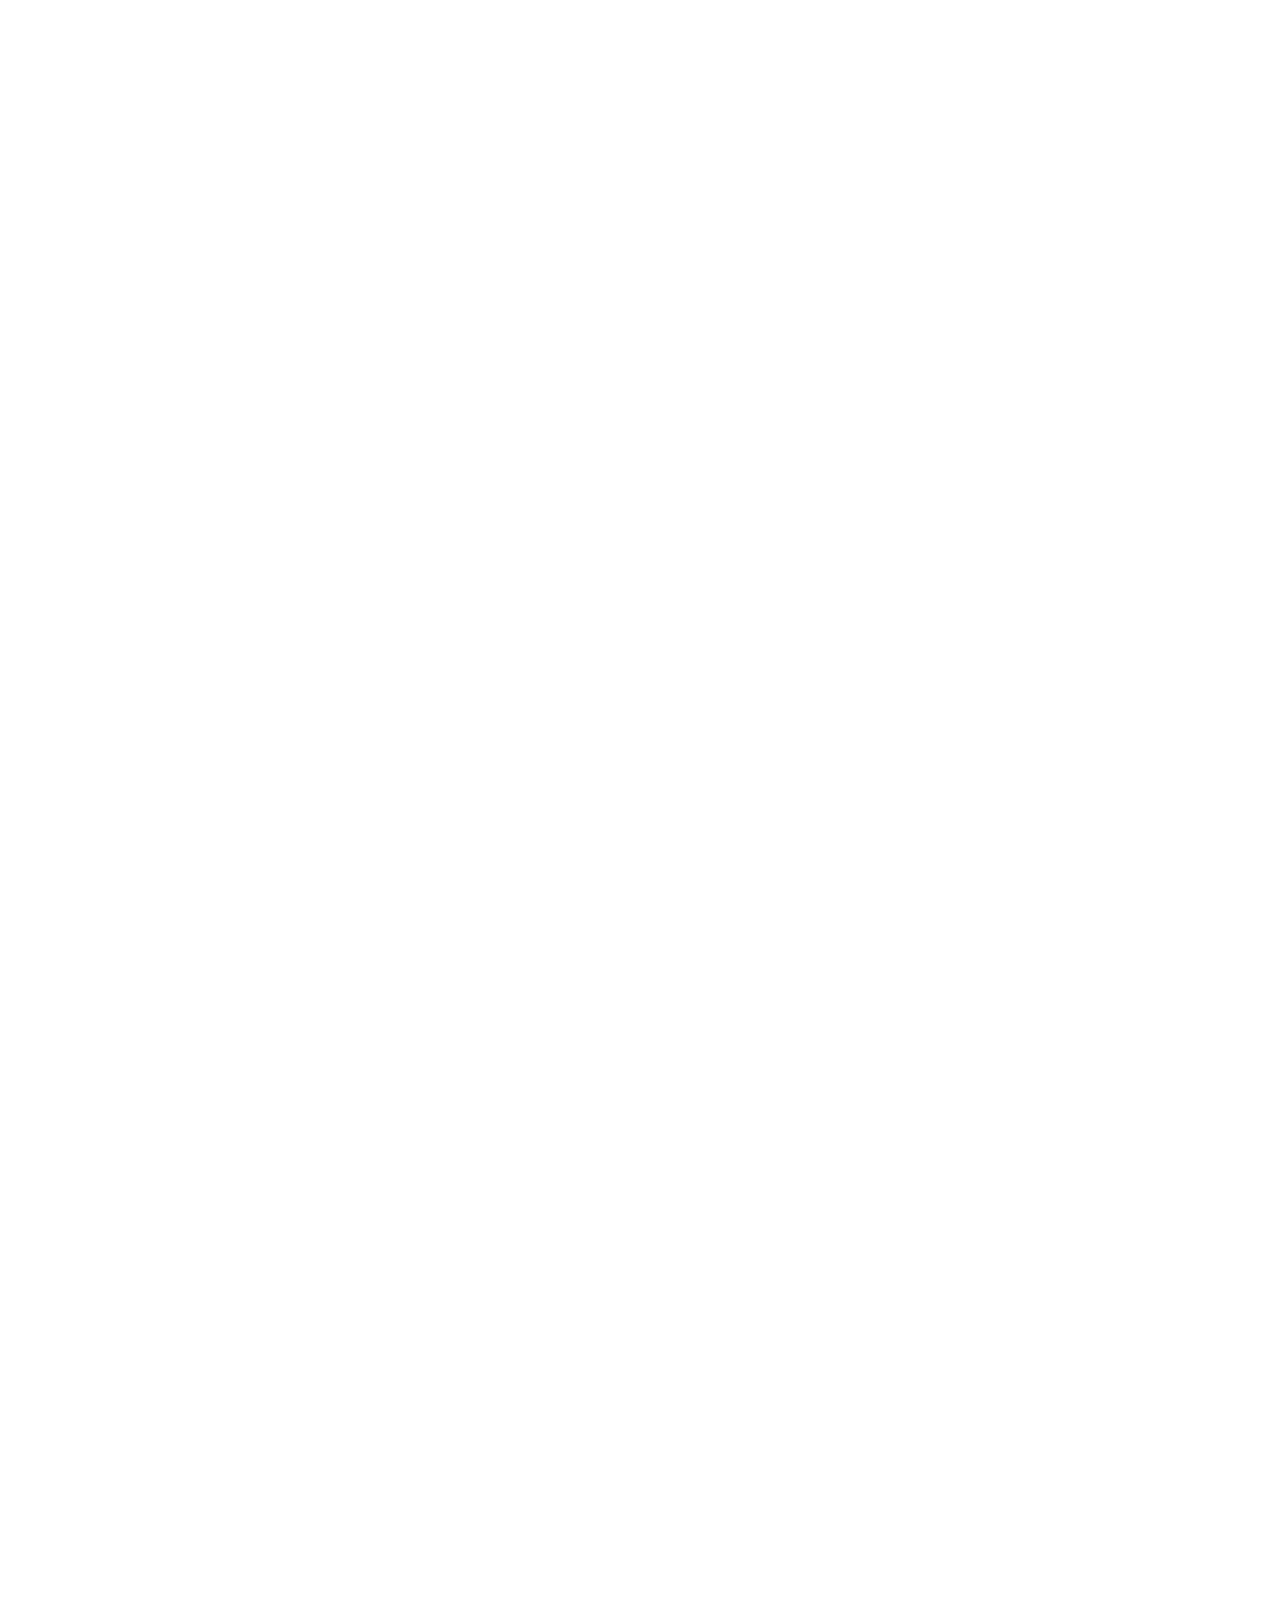
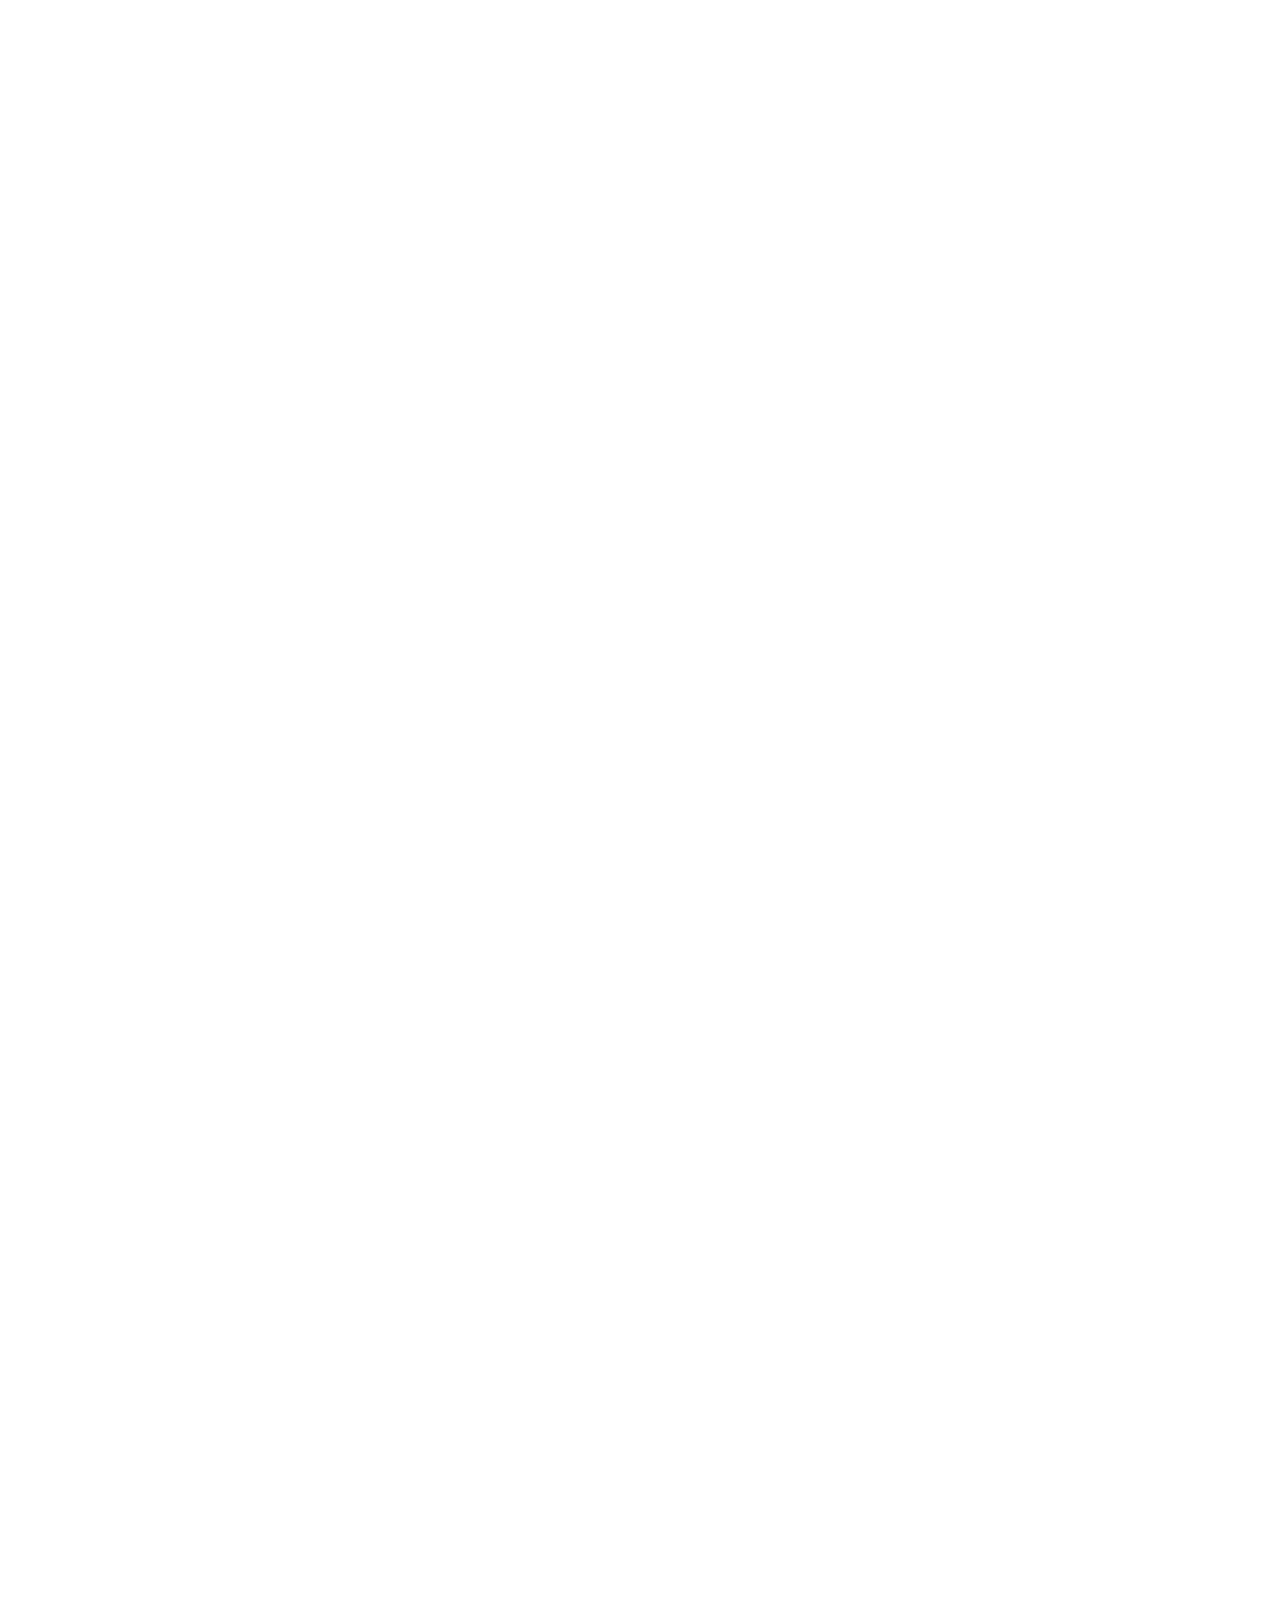
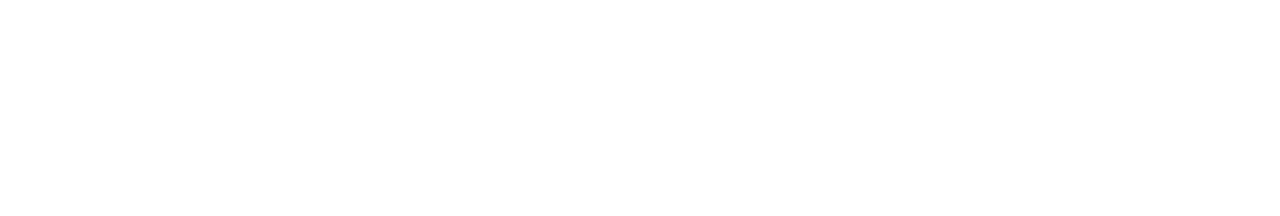
<file: sanfona.html>
<!DOCTYPE html>
<html lang="en">
<head>
    <meta charset="UTF-8">
    <meta name="viewport" content="width=device-width, initial-scale=1.0">
    <title>Document</title>
    <script src="https://ajax.googleapis.com/ajax/libs/jquery/3.7.1/jquery.min.js"></script>
    <script type="text/javascript" src="js/script.js"></script>
    <link rel="stylesheet" href="css/style.css">
</head>
<body>
    <div id="sanfona">
        <h1>Efeito sanfona</h1>
        <div class="caixa">
            <h2 class="titulo">Primeira seção</h2>
            <p class="conteudo show">Lorem ipsum dolor sit amet consectetur adipisicing elit. Neque facere omnis harum quas nemo, corrupti alias, dolorem quaerat aut, ullam sunt! Dolorum atque voluptas corrupti ad et incidunt eligendi amet.</p>
        </div>
        <div class="caixa">
            <h2 class="titulo">Segunda seção</h2>
            <p class="conteudo hide">Lorem ipsum dolor sit amet consectetur adipisicing elit. Neque facere omnis harum quas nemo, corrupti alias, dolorem quaerat aut, ullam sunt! Dolorum atque voluptas corrupti ad et incidunt eligendi amet.</p>
        </div>
        <div class="caixa">
            <h2 class="titulo">Terceira seção</h2>
            <p class="conteudo hide">Lorem ipsum dolor sit amet consectetur adipisicing elit. Neque facere omnis harum quas nemo, corrupti alias, dolorem quaerat aut, ullam sunt! Dolorum atque voluptas corrupti ad et incidunt eligendi amet.</p>
        </div>
    </div>
</body>
</html>
</file>
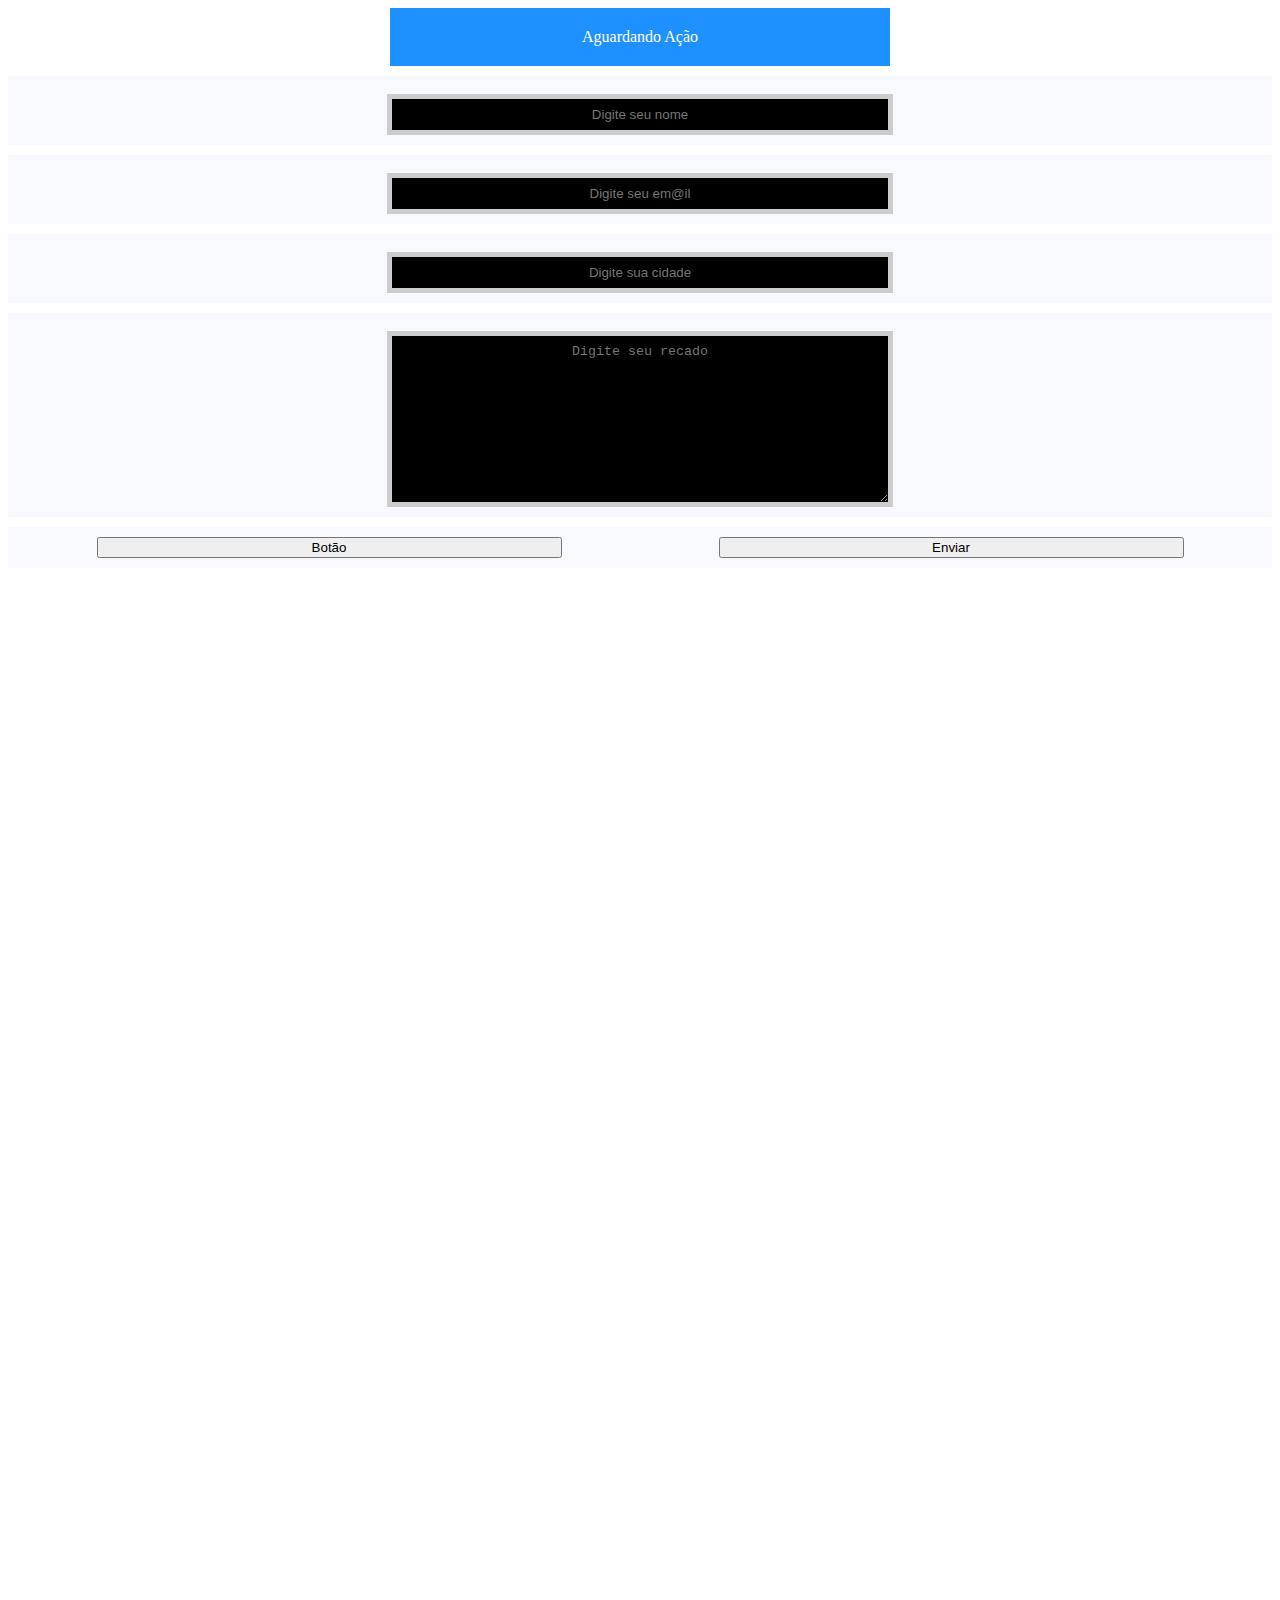
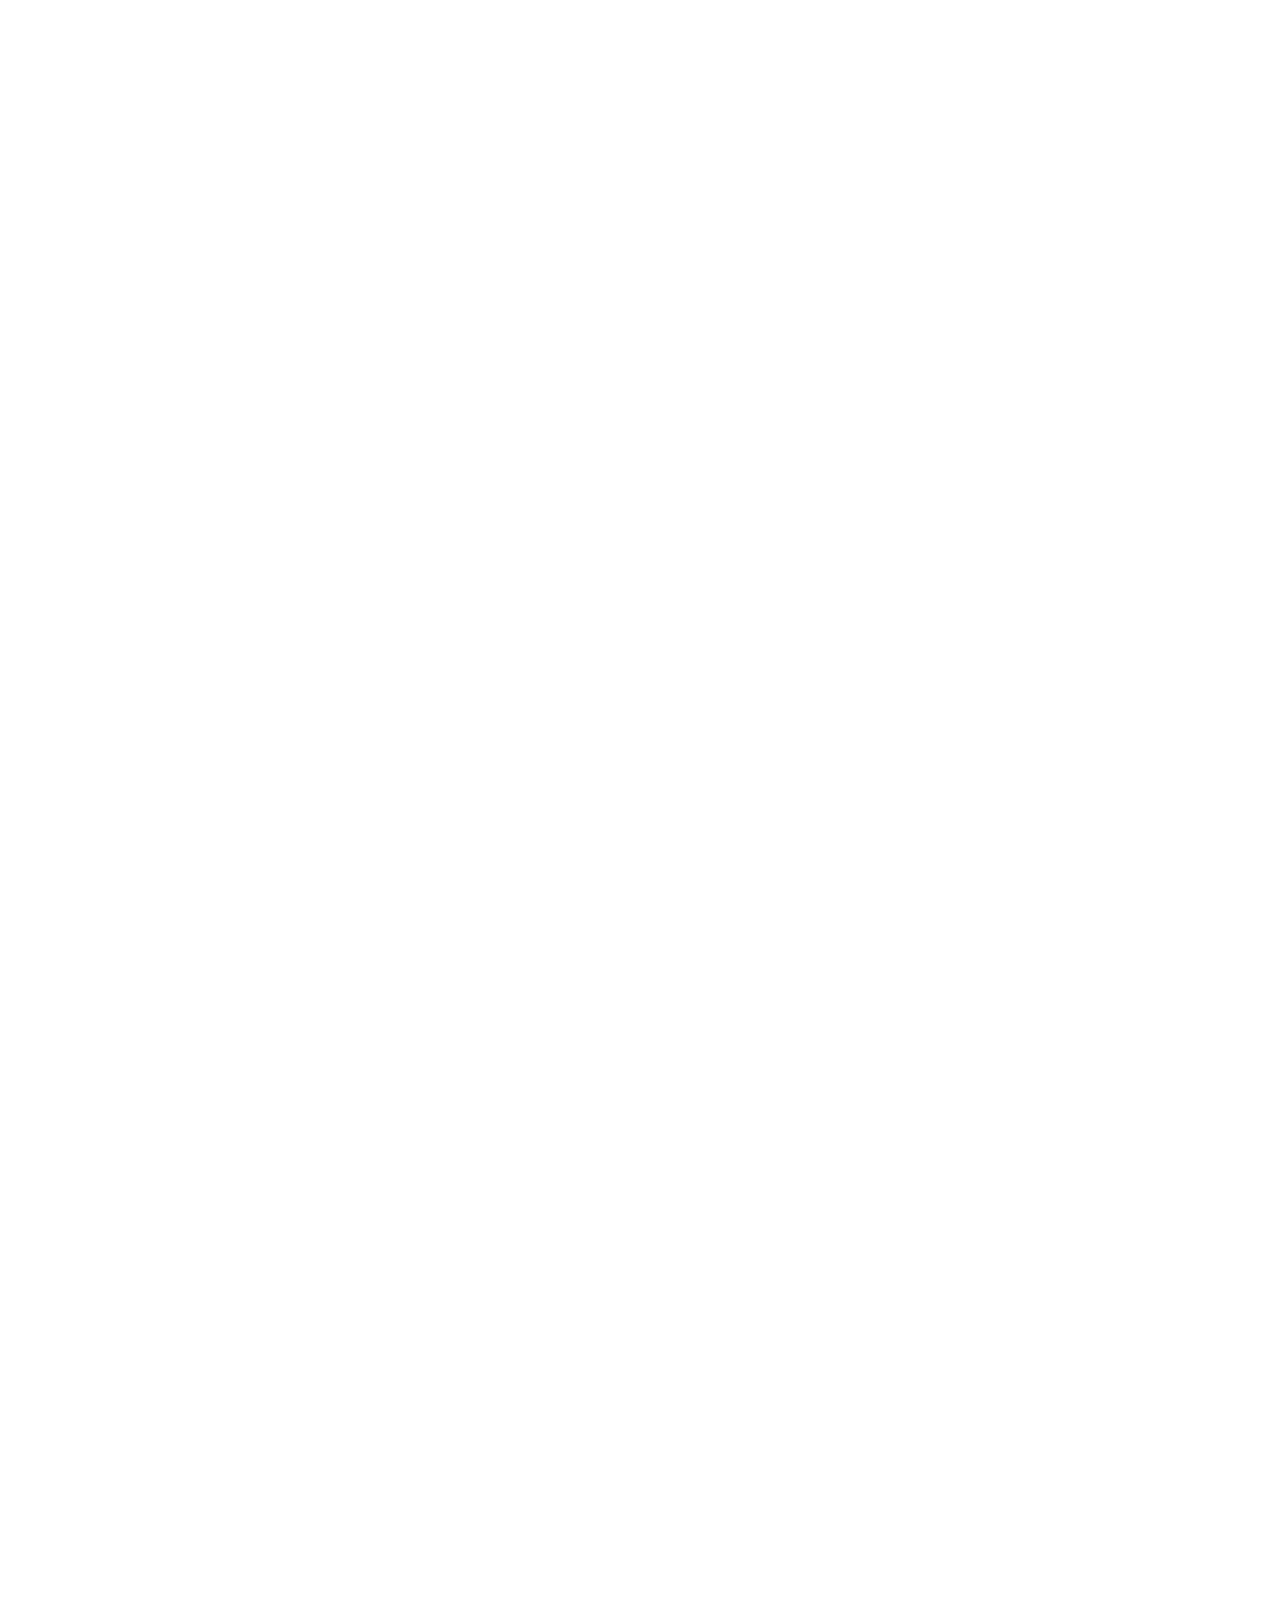
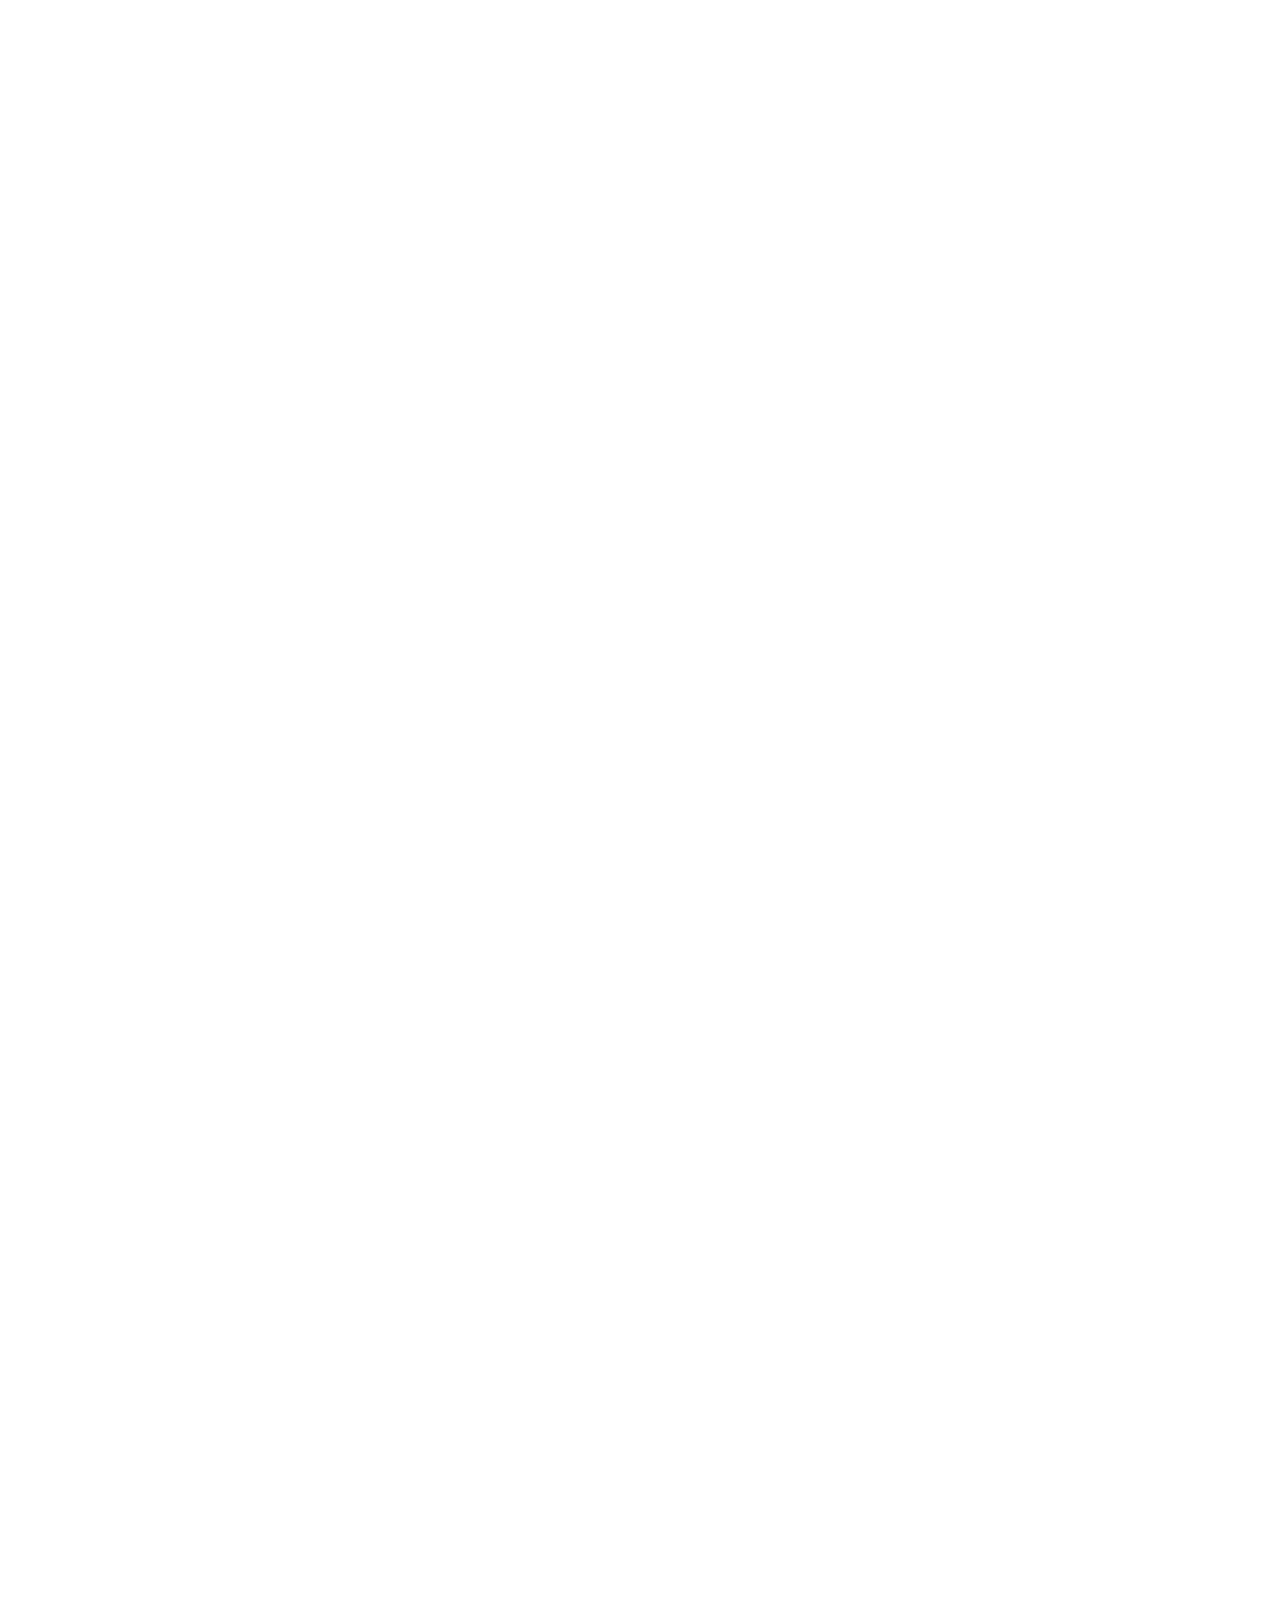
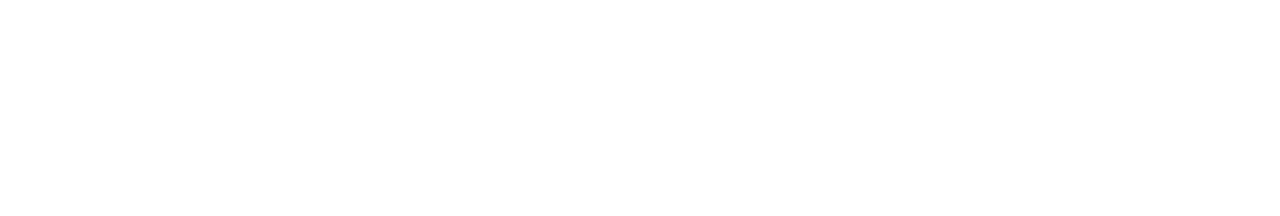
<file: teclado.html>
<!DOCTYPE html>
<html lang="en">
<head>
    <meta charset="UTF-8">
    <meta name="viewport" content="width=device-width, initial-scale=1.0">
    <title>Eventos de teclado</title>
    <script src="https://ajax.googleapis.com/ajax/libs/jquery/3.7.1/jquery.min.js"></script>
    <script type="text/javascript" src="js/script.js"></script>
    <link rel="stylesheet" href="css/style.css">
</head>
<body>
    <div class="ex1">Aguardando Ação</div>
    <form action="">
        <label>
            <input type="text" class="place" placeholder="Digite seu nome">
        </label>
        <label>
            <input type="text" placeholder="Digite seu em@il">
        </label>
        <label>
            <input type="text" placeholder="Digite sua cidade">
        </label>
        <label>
            <textarea rows="10" class="key" placeholder="Digite seu recado"></textarea>
        </label>
        <label>
            <button>Botão</button>
            <button>Enviar</button>
        </label>
    </form>
</body>
</html>
</file>
<file: css/style.css>
body{
    font: 14px;
}

nav div{
    display: flex;
    background-color: rgba(0, 0, 0, 0.1);
}

#sanfona {
    display: flex;
    flex-wrap: nowrap;
    flex-direction: column;
    align-items: center;
}

#sanfona h2 {
    width: 480px;
    background: red;
    padding: 10px;
    margin-bottom: 0;
    cursor: pointer;
}

#sanfona .caixa .hide {
    display: none;
}

.menu-fixo {
    position: fixed;
    top: 50px;
    z-index: 999;
    width: 100%;
}

#slide {
    width: 750px;
    overflow: hidden;
    height: 600px;
    margin: 50px auto;
    box-shadow: 0 0 8px #000;
    position: relative;
}

#slide img {
    position: absolute;
    z-index: 1;
    display: none;
    left: 0;
}

#slide p {
    z-index: 2;
    position: absolute;
    bottom: 0;
    left: 0;
    width: 100%;
    padding: 10px;
    background: rgba(0, 0, 0, 0.5);
    color: #fff;
}

.ex1, .ex2 {
    width: 460px;
    padding: 20px;
    background: #1e90ff;
    margin: 0 auto;
    text-align: center;
    color: #fff;
}

label {
    display: flex;
    margin: 10px 0;
    padding: 10px;
    background: #f8f8ff;
}

p, input, textarea {
    width: 480px;
    padding: 8px;
    background: #000;
    margin: 0 auto;
    margin-top: 8px;
    text-align: center;
    color: #fff;
    border: 5px solid #ccc;
}

button {
    width: 465px;
    margin: 0 auto;
}

.ev8 {
    padding: 100px;
}
</file>
